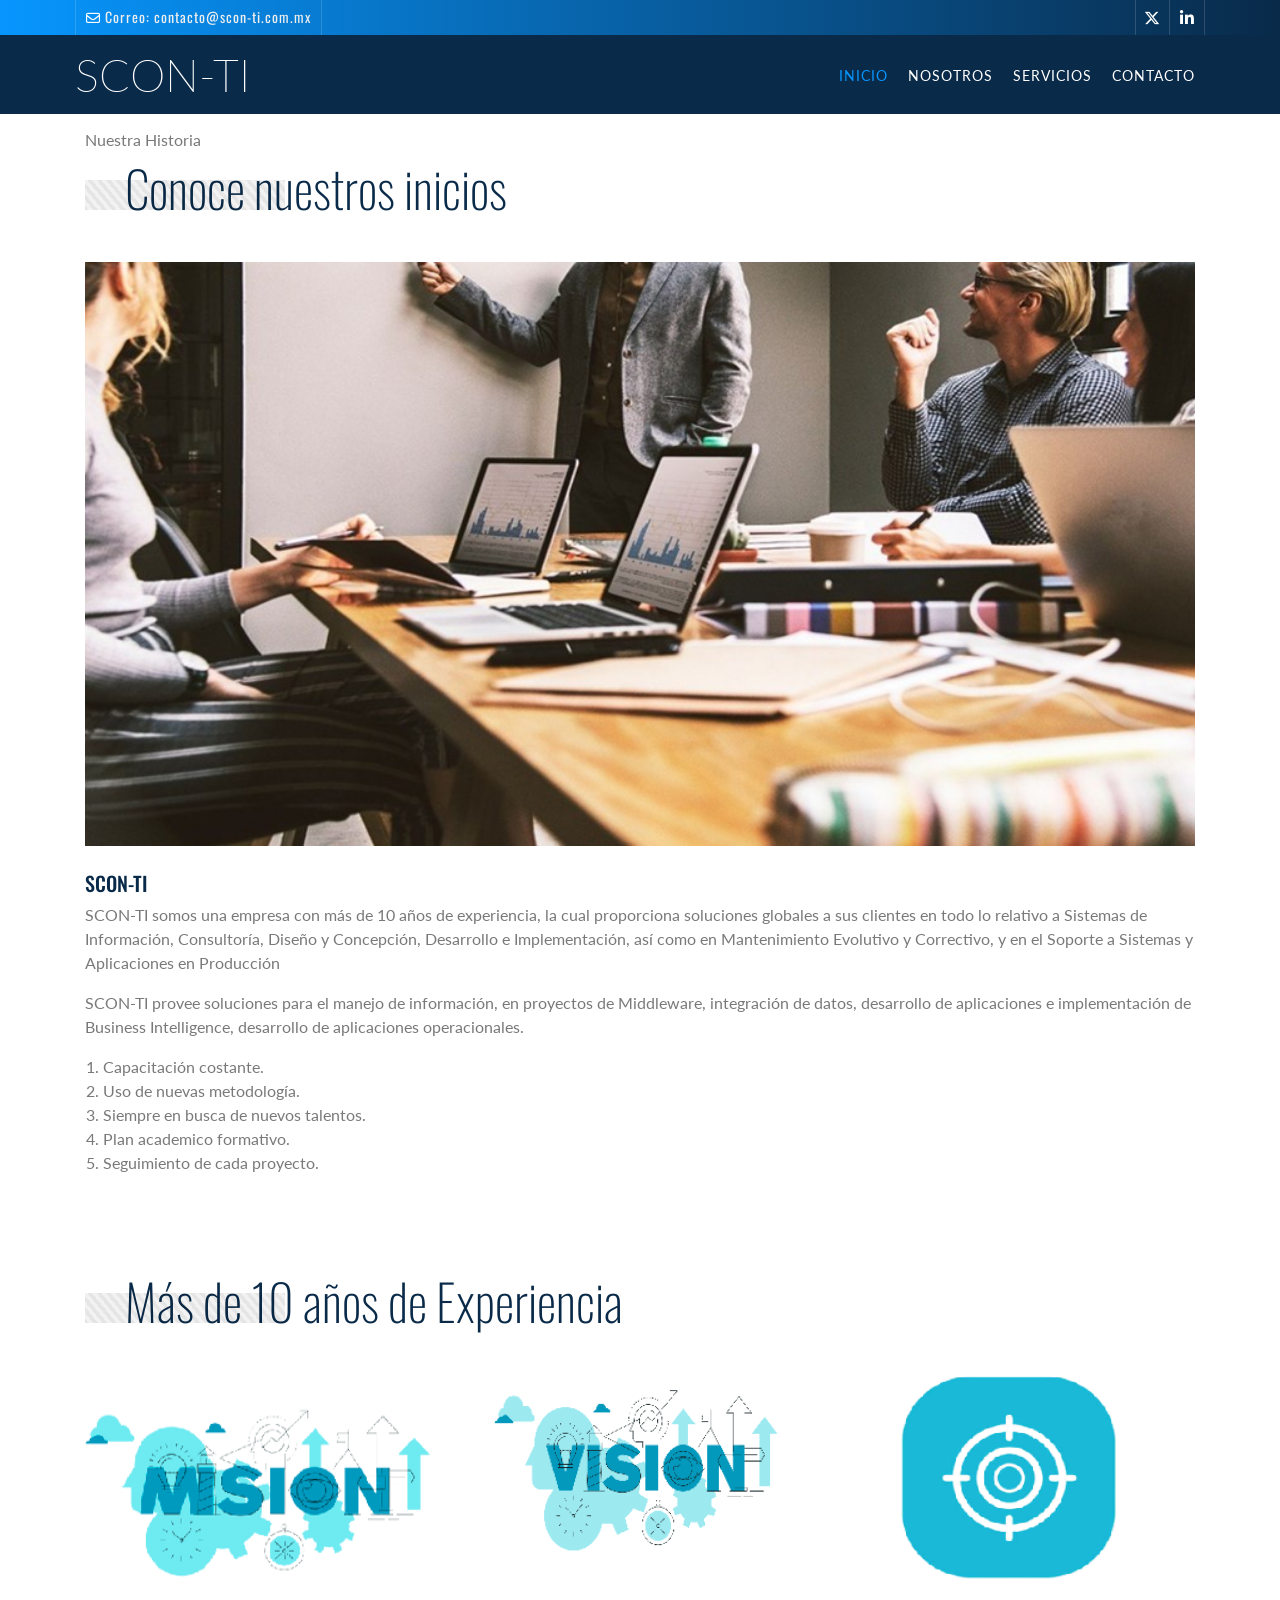
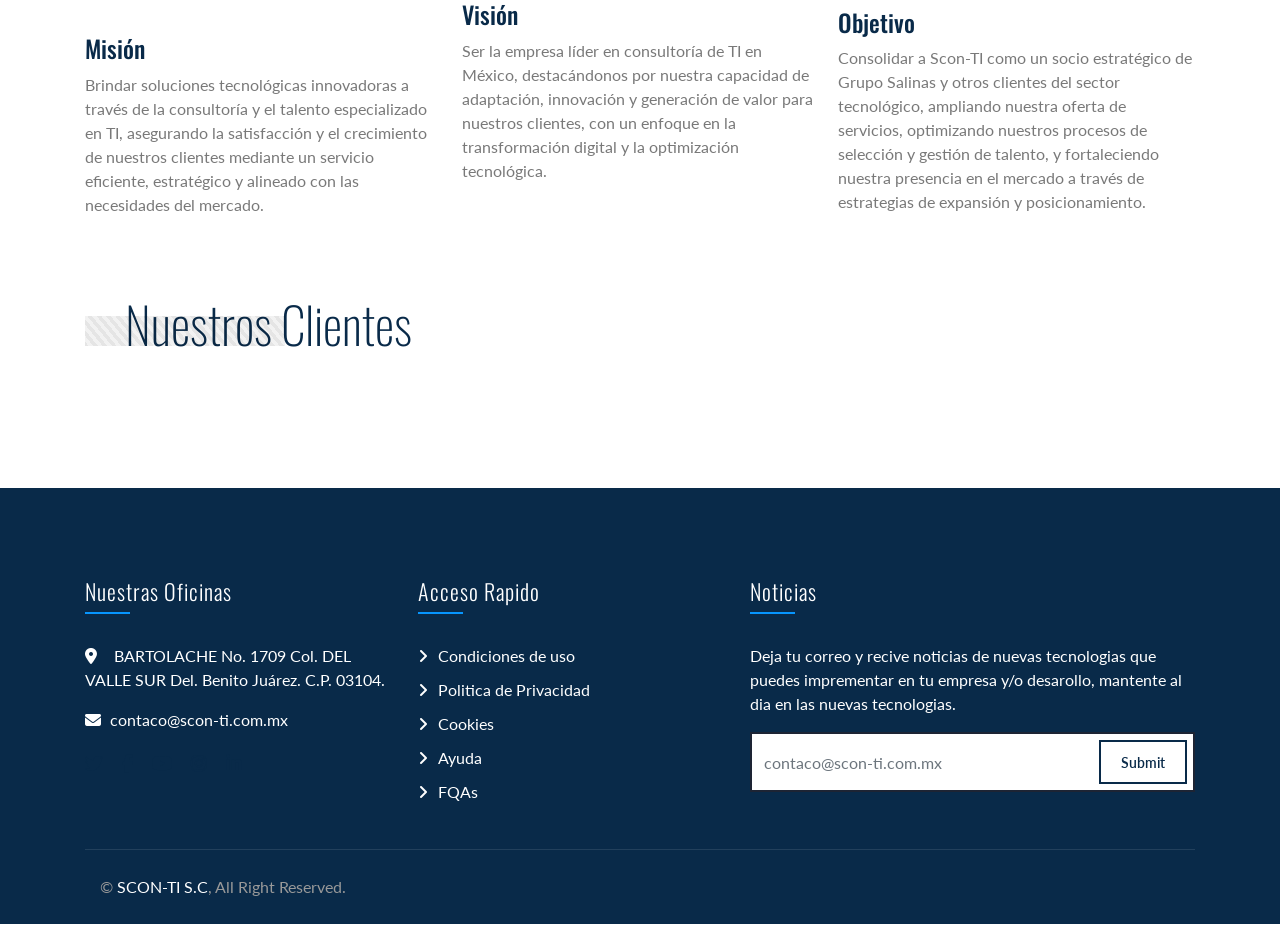
<file: about.html>
<!DOCTYPE html>
<html lang="en">
    <head>
        <meta charset="utf-8">
        <title>Scon-TI</title>
        <meta content="width=device-width, initial-scale=1.0" name="viewport">
        <meta content="Soluciones empresariales integrales" name="keywords">
        <meta content="Soluciones empresariales integrales" name="description">
        <!-- Favicon -->
        <link href="img/scon.ico" rel="icon">
        <!-- Google Font -->
        <link href="https://fonts.googleapis.com/css2?family=Lato&family=Oswald:wght@200;300;400&display=swap" rel="stylesheet">
        <!-- CSS Libraries -->
        <link href="https://stackpath.bootstrapcdn.com/bootstrap/4.4.1/css/bootstrap.min.css" rel="stylesheet">
        <link href="https://cdnjs.cloudflare.com/ajax/libs/font-awesome/5.10.0/css/all.min.css" rel="stylesheet">
        <link href="lib/animate/animate.min.css" rel="stylesheet">
        <link href="lib/owlcarousel/assets/owl.carousel.min.css" rel="stylesheet">
        <link href="https://cdnjs.cloudflare.com/ajax/libs/font-awesome/6.5.0/css/all.min.css" rel="stylesheet">
        <!-- Template Stylesheet -->
        <link href="css/style.css" rel="stylesheet">
        <link rel="stylesheet" href="https://cdn.jsdelivr.net/npm/bootstrap-icons@1.11.3/font/bootstrap-icons.css">
        </head>

    <body class="page">

        <!-- Top Bar -->
        <div class="top-bar d-none d-md-block">
            <div class="container-fluid">
                <div class="row">
                    <div class="col-md-8">
                        <div class="top-bar-left">
                            <div class="text">
                                <i class="far fa-envelope"></i>
                                <h2>Correo: contacto@scon-ti.com.mx</h2>
                            </div>
                        </div>
                    </div>
                    <div class="col-md-4">
                        <div class="top-bar-right">
                            <div class="social">
                                <a href="https://x.com/scon_ti" target="_blank"><i class="fab fa-x-twitter"></i></a>
                                <a href="https://www.linkedin.com/company/scon-ti-s-c-/" target="_blank"><i class="fab fa-linkedin-in"></i></a>
                            </div>
                        </div>
                    </div>
                </div>
            </div>
        </div>
        <!-- Top Bar End -->

        <!-- Navbar -->
        <div class="navbar navbar-expand-lg bg-dark navbar-dark wow fadeInDown" data-wow-delay="0.2s">
            <div class="container-fluid">
                <a href="index.html" class="navbar-brand">SCON-TI</a>
                <button type="button" class="navbar-toggler" data-toggle="collapse" data-target="#navbarCollapse">
                    <span class="navbar-toggler-icon"></span>
                </button>
                <div class="collapse navbar-collapse justify-content-between" id="navbarCollapse">
                    <div class="navbar-nav ml-auto">
                        <a href="index.html" class="nav-item nav-link active">INICIO</a>
                        <a href="about.html" class="nav-item nav-link">Nosotros</a>
                        <a href="service.html" class="nav-item nav-link">Servicios</a>
                        <a href="contact.html" class="nav-item nav-link">Contacto</a>
                    </div>
                </div>
            </div>
        </div>
        <!-- Navbar End -->

        <!-- Single Page Start -->
        <div class="single mt-5">
            <div class="container">
                <div class="section-header">
                    <p>Nuestra Historia </p>
                    <h2>Conoce nuestros inicios </h2>
                </div>
                <div class="row">
                    <div class="col-12">
                        <div class="about-img wow zoomIn" data-wow-delay=".4s">
                        <img src="img/single.jpg" alt="Image">
                        <h5>SCON-TI</h5>
                        <p>
                            SCON-TI somos una empresa con más de 10 años de experiencia, la cual proporciona soluciones globales a sus clientes en todo lo relativo a Sistemas de Información, Consultoría, Diseño y Concepción, Desarrollo e Implementación, así como en Mantenimiento Evolutivo y Correctivo, y en el Soporte a Sistemas y Aplicaciones en Producción </p>
                        <p>
                            SCON-TI provee soluciones para el manejo de información, en proyectos de Middleware, integración de datos, desarrollo de aplicaciones e implementación de Business Intelligence, desarrollo de aplicaciones operacionales.
                        </p>
                        <ol class="ol-group">
                            <li>Capacitación costante. </li>
                            <li>Uso de nuevas metodología.</li>
                            <li>Siempre en busca de nuevos talentos.</li>
                            <li>Plan academico formativo.</li>
                            <li>Seguimiento de cada proyecto.</li>
                        </ol>
                            <table class="table table-bordered">
                            </tbody>
                        </table>
                    </div>
                </div>
            </div>
        </div>
        <!-- Single Page End -->

        <!-- 10 Años de Experiencia Start -->
        <div class="single mt-1">
            <div class="container">
                <div class="section-header">
                    <h2>Más de 10 años de Experiencia</h2>
                </div>
                <!-- Textos con imágenes en horizontal -->
                <div class="horizontal-texts">
                    <div class="text-block">
                        <img src="img/mission-icon.png" alt="Misión" class="text-icon">
                        <h2>Misión</h2>
                        <p>Brindar soluciones tecnológicas innovadoras a través de la consultoría y el talento especializado en TI, asegurando la satisfacción y el crecimiento de nuestros clientes mediante un servicio eficiente, estratégico y alineado con las necesidades del mercado.</p>
                    </div>
                    <div class="text-block">
                        <img src="img/vision-icon.png" alt="Visión" class="text-icon">
                        <h2>Visión</h2>
                        <p>Ser la empresa líder en consultoría de TI en México, destacándonos por nuestra capacidad de adaptación, innovación y generación de valor para nuestros clientes, con un enfoque en la transformación digital y la optimización tecnológica.</p>
                    </div>
                    <div class="text-block">
                        <img src="img/objective-icon.png" alt="Objetivo" class="text-icon">
                        <h2>Objetivo</h2>
                        <p>Consolidar a Scon-TI como un socio estratégico de Grupo Salinas y otros clientes del sector tecnológico, ampliando nuestra oferta de servicios, optimizando nuestros procesos de selección y gestión de talento, y fortaleciendo nuestra presencia en el mercado a través de estrategias de expansión y posicionamiento.</p>
                    </div>
                </div>
            </div>
        </div>
        <!-- 10 Años de Experiencia Start -->

        <!-- SERVICIOS EMPRESAS  Start -->
        <div class="testimonial">
            <div class="container">
                <div class="section-header">
                    <h2>Nuestros Clientes</h2>
                </div>
                <div class="owl-carousel testimonials-carousel">
                    <div class="testimonial-item">
                        <img src="img/testimonial-1.jpg" alt="Image">
                        <p>
                            Sector financiero Mexicano </p>
                    </p>
                        <h2>Banca Mifel</h2>                      
                    </div>
                    <div class="testimonial-item">
                        <img src="img/testimonial-2.jpg" alt="Image">
                        <p>
                            Salud y Farmacéutica </p>
                        <h2>Grupo Farmacos Especializado </h2>              
                    </div>
                    <div class="testimonial-item">
                        <img src="img/testimonial-3.jpg" alt="Image">
                        <p>
                            Sectores Alimenticio y Médico</p>
                        <h2>SILODISA</h2>
                    </div>
                    <div class="testimonial-item">
                        <img src="img/testimonial-4.jpg" alt="Image">
                        <p>Sector Comercial de México</p>
                        </p>
                        <h2> LCTP 
                        </h2>
                        <h3>"Terminal Portuaria de Contenedores Lázaro Cardenas"</h3>
                    </div>
                    <div class="testimonial-item">
                        <img src="img/testimonial-6.jpg" alt="Image">
                        <p>Grupo Salinas </p>
                        </p>
                        <h2> AFORE
                        </h2>
                        <h3></h3>
                    </div>
                    <div class="testimonial-item">
                        <img src="img/testimonial-7.jpg" alt="Image">
                        <p> Telecomunicaciones </p>
                        </p>
                        <h2> RED UNO
                        </h2>
                    </div>
                </div>
            </div>
        </div>
        <!-- Testimonial End -->

        <!-- Footer Start -->
        <div class="footer">
            <div class="container">
                <div class="row">
                    <div class="col-lg-7">
                        <div class="row">
                            <div class="col-md-6">
                                <div class="footer-contact">
                                    <h2>Nuestras Oficinas</h2>
                                    <p><i class="fa fa-map-marker-alt"></i>
                                        BARTOLACHE No. 1709
                                        
                                        Col. DEL VALLE SUR Del. Benito Juárez.
                                        C.P. 03104.</p>                                   
                                    <p><i class="fa fa-envelope"></i>contaco@scon-ti.com.mx</p>
                                    <div class="footer-social">
                                        <a href=""><i class="fab fa-twitter"></i></a>
                                        <a href=""><i class="fab fa-facebook-f"></i></a>
                                        <a href=""><i class="fab fa-youtube"></i></a>
                                        <a href=""><i class="fab fa-instagram"></i></a>
                                        <a href=""><i class="fab fa-linkedin-in"></i></a>
                                    </div>
                                </div>
                            </div>
                            <div class="col-md-6">
                                <div class="footer-link">
                                    <h2>Acceso Rapido</h2>
                                    <a href="">Condiciones de uso</a>
                                    <a href="">Politica de Privacidad</a>
                                    <a href="">Cookies</a>
                                    <a href="">Ayuda</a>
                                    <a href="">FQAs</a>
                                </div>
                            </div>
                        </div>
                    </div>
                    <div class="col-lg-5">
                        <div class="footer-newsletter">
                            <h2>Noticias</h2>
                            <p>
                                Deja tu correo y recive noticias de nuevas tecnologias que puedes imprementar en tu empresa y/o desarollo, mantente al dia en las nuevas tecnologias.
                            </p>
                            <div class="form">
                                <input class="form-control" placeholder=contaco@scon-ti.com.mx >
                                <button class="btn">Submit</button>
                            </div>
                        </div>
                    </div>
                </div>
            </div>
            <div class="container copyright">
                <div class="row">
                    <div class="col-md-6">
                        <p>&copy; <a href="#">SCON-TI S.C</a>, All Right Reserved.</p>
                    </div>
                    <div class="col-md-6">
                        <!-- <p>Designed By <a href="https://htmlcodex.com">HTML Codex</a></p> -->
                    </div>
                </div>
            </div>
        </div>
        <!-- Footer End -->
        
        <a href="#" class="back-to-top"><i class="fa fa-chevron-up"></i></a>

        <!-- JavaScript Libraries -->
        <script src="https://code.jquery.com/jquery-3.4.1.min.js"></script>
        <script src="https://stackpath.bootstrapcdn.com/bootstrap/4.4.1/js/bootstrap.bundle.min.js"></script>
        <script src="lib/easing/easing.min.js"></script>
        <script src="lib/owlcarousel/owl.carousel.min.js"></script>
        <script src="lib/waypoints/waypoints.min.js"></script>
        <script src="lib/counterup/counterup.min.js"></script>
        
        <!-- Contact Javascript File -->
        <script src="mail/jqBootstrapValidation.min.js"></script>
        <script src="mail/contact.js"></script>

        <!-- Template Javascript -->
        <script src="https://cdnjs.cloudflare.com/ajax/libs/wow/1.1.2/wow.min.js"></script>
        <script src="js/main.js"></script>
    </body>
</html>
</file>
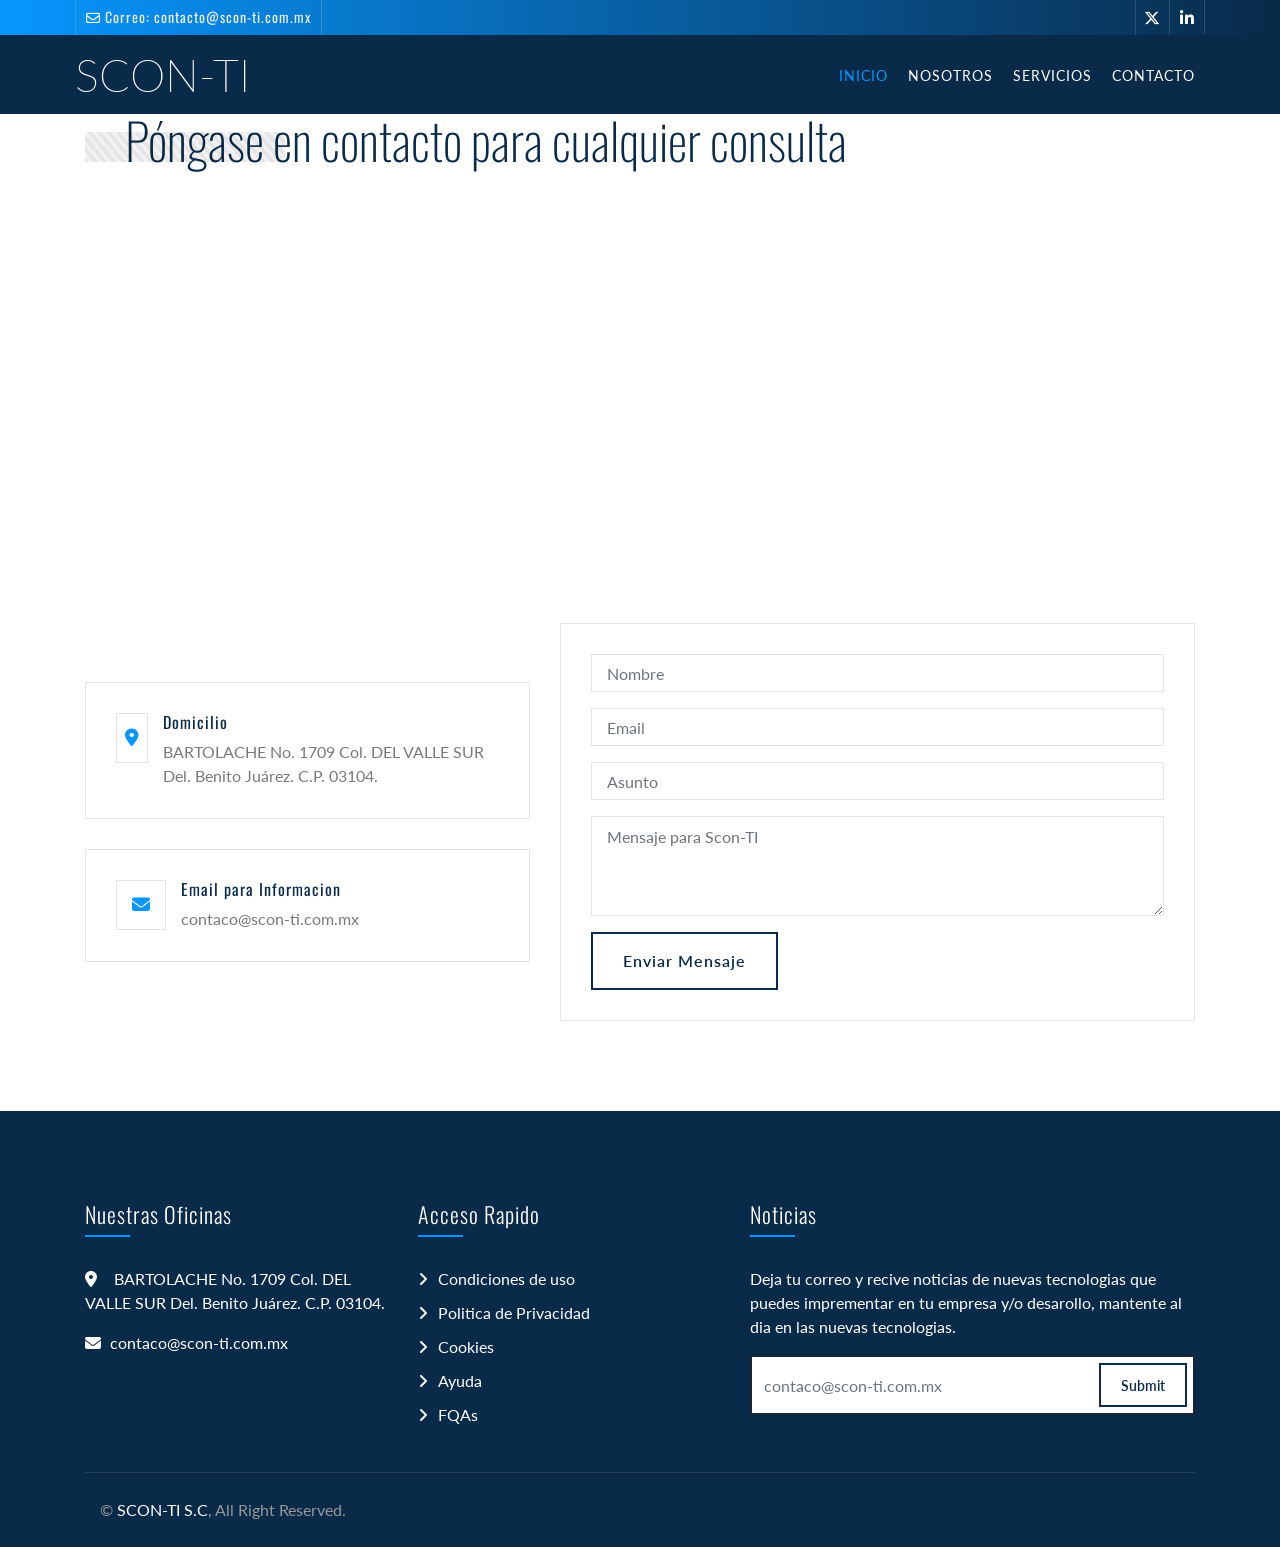
<file: contact.html>
<!DOCTYPE html>
<html lang="en">
    <head>
        <meta charset="utf-8">
        <title>Scon-TI</title>
        <meta content="width=device-width, initial-scale=1.0" name="viewport">
        <meta content="Soluciones empresariales integrales" name="keywords">
        <meta content="Soluciones empresariales integrales" name="description">
        <!-- Favicon -->
        <link href="img/scon.ico" rel="icon">
        <!-- Google Font -->
        <link href="https://fonts.googleapis.com/css2?family=Lato&family=Oswald:wght@200;300;400&display=swap" rel="stylesheet">
        <!-- CSS Libraries -->
        <link href="https://stackpath.bootstrapcdn.com/bootstrap/4.4.1/css/bootstrap.min.css" rel="stylesheet">
        <link href="https://cdnjs.cloudflare.com/ajax/libs/font-awesome/5.10.0/css/all.min.css" rel="stylesheet">
        <link href="lib/animate/animate.min.css" rel="stylesheet">
        <link href="lib/owlcarousel/assets/owl.carousel.min.css" rel="stylesheet">
        <link href="https://cdnjs.cloudflare.com/ajax/libs/font-awesome/6.5.0/css/all.min.css" rel="stylesheet">
        <!-- Template Stylesheet -->
        <link href="css/style.css" rel="stylesheet">
        <link rel="stylesheet" href="https://cdn.jsdelivr.net/npm/bootstrap-icons@1.11.3/font/bootstrap-icons.css">
        </head>

    <body class="page">

        <!-- Top Bar -->
        <div class="top-bar d-none d-md-block">
            <div class="container-fluid">
                <div class="row">
                    <div class="col-md-8">
                        <div class="top-bar-left">
                            <div class="text">
                                <i class="far fa-envelope"></i>
                                <h2>Correo: contacto@scon-ti.com.mx</h2>
                            </div>
                        </div>
                    </div>
                    <div class="col-md-4">
                        <div class="top-bar-right">
                            <div class="social">
                                <a href="https://x.com/scon_ti" target="_blank"><i class="fab fa-x-twitter"></i></a>
                                <a href="https://www.linkedin.com/company/scon-ti-s-c-/" target="_blank"><i class="fab fa-linkedin-in"></i></a>
                            </div>
                        </div>
                    </div>
                </div>
            </div>
        </div>
        <!-- Top Bar End -->

        <!-- Navbar -->
        <div class="navbar navbar-expand-lg bg-dark navbar-dark wow fadeInDown" data-wow-delay="0.2s">
            <div class="container-fluid">
                <a href="index.html" class="navbar-brand">SCON-TI</a>
                <button type="button" class="navbar-toggler" data-toggle="collapse" data-target="#navbarCollapse">
                    <span class="navbar-toggler-icon"></span>
                </button>
                <div class="collapse navbar-collapse justify-content-between" id="navbarCollapse">
                    <div class="navbar-nav ml-auto">
                        <a href="index.html" class="nav-item nav-link active">INICIO</a>
                        <a href="about.html" class="nav-item nav-link">Nosotros</a>
                        <a href="service.html" class="nav-item nav-link">Servicios</a>
                        <a href="contact.html" class="nav-item nav-link">Contacto</a>
                    </div>
                </div>
            </div>
        </div>
        <!-- Navbar End -->
        
        <!-- Contact Start -->
        <div class="contact">
            <div class="container">
                <div class="section-header">
                    <p>Ponte en Contacto</p>
                    <h2>Póngase en contacto para cualquier consulta</h2>
                </div>
                <div class="row mt-5">
                    <div class="col-12">
                        <!-- Google Maps Embed -->
                        <iframe 
                            src="https://www.google.com/maps/embed?pb=!1m18!1m12!1m3!1d3762.123456789012!2d-99.123456789!3d19.123456789!2m3!1f0!2f0!3f0!3m2!1i1024!2i768!4f13.1!3m3!1m2!1s0x85d1ff123456789%3A0x123456789abcdef!2sBARTOLACHE%201709%2C%20Col.%20DEL%20VALLE%20SUR%2C%20Del.%20Benito%20Ju%C3%A1rez%2C%20C.P.%2003104!5e0!3m2!1ses!2smx!4v1234567890123" 
                            width="100%" 
                            height="400" 
                            style="border:0;" 
                            allowfullscreen="" 
                            loading="lazy">
                        </iframe>
                    </div>
                </div>   
                <div class="row align-items-center">
                    <div class="col-md-5">
                        <div class="contact-info">
                            <div class="contact-icon">
                                <i class="fa fa-map-marker-alt"></i>
                            </div>
                            <div class="contact-text">
                                <h3>Domicilio
                                </h3>
                                <p>
                                    BARTOLACHE No. 1709                                    
                                    Col. DEL VALLE SUR Del. Benito Juárez.                                    
                                    C.P. 03104.</p>
                            </div>
                        </div>
                        <div class="contact-info">
                            <div class="contact-icon">
                                <i class="fa fa-envelope"></i>
                            </div>
                            <div class="contact-text">
                                <h3>Email para Informacion</h3>
                                <p>contaco@scon-ti.com.mx</p>
                            </div>
                        </div>
                    </div>
                    <div class="col-md-7">
                        <div class="contact-form">
                            <div id="success"></div>
                            <form name="sentMessage" id="contactForm" novalidate="novalidate">
                                <div class="control-group">
                                    <input type="text" class="form-control" id="name" placeholder="Nombre" required="required" data-validation-required-message="Ingresa tu Nombre" />
                                    <p class="help-block text-danger"></p>
                                </div>
                                <div class="control-group">
                                    <input type="email" class="form-control" id="email" placeholder="Email" required="required" data-validation-required-message="Ingresa tu email" />
                                    <p class="help-block text-danger"></p>
                                </div>
                                <div class="control-group">
                                    <input type="text" class="form-control" id="subject" placeholder="Asunto" required="Asunto" data-validation-required-message="Ingresa el asunto" />
                                    <p class="help-block text-danger"></p>
                                </div>
                                <div class="control-group">
                                    <textarea class="form-control" id="message" placeholder="Mensaje para Scon-TI" required="Mensaje" data-validation-required-message="Ingrese su mensaje"></textarea>
                                    <p class="help-block text-danger"></p>
                                </div>
                                <div>
                                    <button class="btn" type="submit" id="sendMessageButton">Enviar Mensaje</button>
                                </div>
                            </form>
                        </div>
                    </div>
                </div>
            </div>
        </div>
        <!-- Contact End -->

        <!-- Footer Start -->
        <div class="footer">
            <div class="container">
                <div class="row">
                    <div class="col-lg-7">
                        <div class="row">
                            <div class="col-md-6">
                                <div class="footer-contact">
                                    <h2>Nuestras Oficinas</h2>
                                    <p><i class="fa fa-map-marker-alt"></i>
                                        BARTOLACHE No. 1709
                                        
                                        Col. DEL VALLE SUR Del. Benito Juárez.
                                        C.P. 03104.</p>                                   
                                    <p><i class="fa fa-envelope"></i>contaco@scon-ti.com.mx</p>
                                    <div class="footer-social">
                                        <a href=""><i class="fab fa-twitter"></i></a>
                                        <a href=""><i class="fab fa-facebook-f"></i></a>
                                        <a href=""><i class="fab fa-youtube"></i></a>
                                        <a href=""><i class="fab fa-instagram"></i></a>
                                        <a href=""><i class="fab fa-linkedin-in"></i></a>
                                    </div>
                                </div>
                            </div>
                            <div class="col-md-6">
                                <div class="footer-link">
                                    <h2>Acceso Rapido</h2>
                                    <a href="">Condiciones de uso</a>
                                    <a href="">Politica de Privacidad</a>
                                    <a href="">Cookies</a>
                                    <a href="">Ayuda</a>
                                    <a href="">FQAs</a>
                                </div>
                            </div>
                        </div>
                    </div>
                    <div class="col-lg-5">
                        <div class="footer-newsletter">
                            <h2>Noticias</h2>
                            <p>
                                Deja tu correo y recive noticias de nuevas tecnologias que puedes imprementar en tu empresa y/o desarollo, mantente al dia en las nuevas tecnologias.
                            </p>
                            <div class="form">
                                <input class="form-control" placeholder=contaco@scon-ti.com.mx >
                                <button class="btn">Submit</button>
                            </div>
                        </div>
                    </div>
                </div>
            </div>
            <div class="container copyright">
                <div class="row">
                    <div class="col-md-6">
                        <p>&copy; <a href="#">SCON-TI S.C</a>, All Right Reserved.</p>
                    </div>
                    <div class="col-md-6">
                        <!-- <p>Designed By <a href="https://htmlcodex.com">HTML Codex</a></p> -->
                    </div>
                </div>
            </div>
        </div>
        <!-- Footer End -->

        <a href="#" class="back-to-top"><i class="fa fa-chevron-up"></i></a>

        <!-- JavaScript Libraries -->
        <script src="https://code.jquery.com/jquery-3.4.1.min.js"></script>
        <script src="https://stackpath.bootstrapcdn.com/bootstrap/4.4.1/js/bootstrap.bundle.min.js"></script>
        <script src="lib/easing/easing.min.js"></script>
        <script src="lib/owlcarousel/owl.carousel.min.js"></script>
        <script src="lib/waypoints/waypoints.min.js"></script>
        <script src="lib/counterup/counterup.min.js"></script>
        
        <!-- Contact Javascript File -->
        <script src="mail/jqBootstrapValidation.min.js"></script>
        <script src="mail/contact.js"></script>

        <!-- Template Javascript -->
        <script src="https://cdnjs.cloudflare.com/ajax/libs/wow/1.1.2/wow.min.js"></script>
        <script src="js/main.js"></script>
    </body>
</html>
</file>
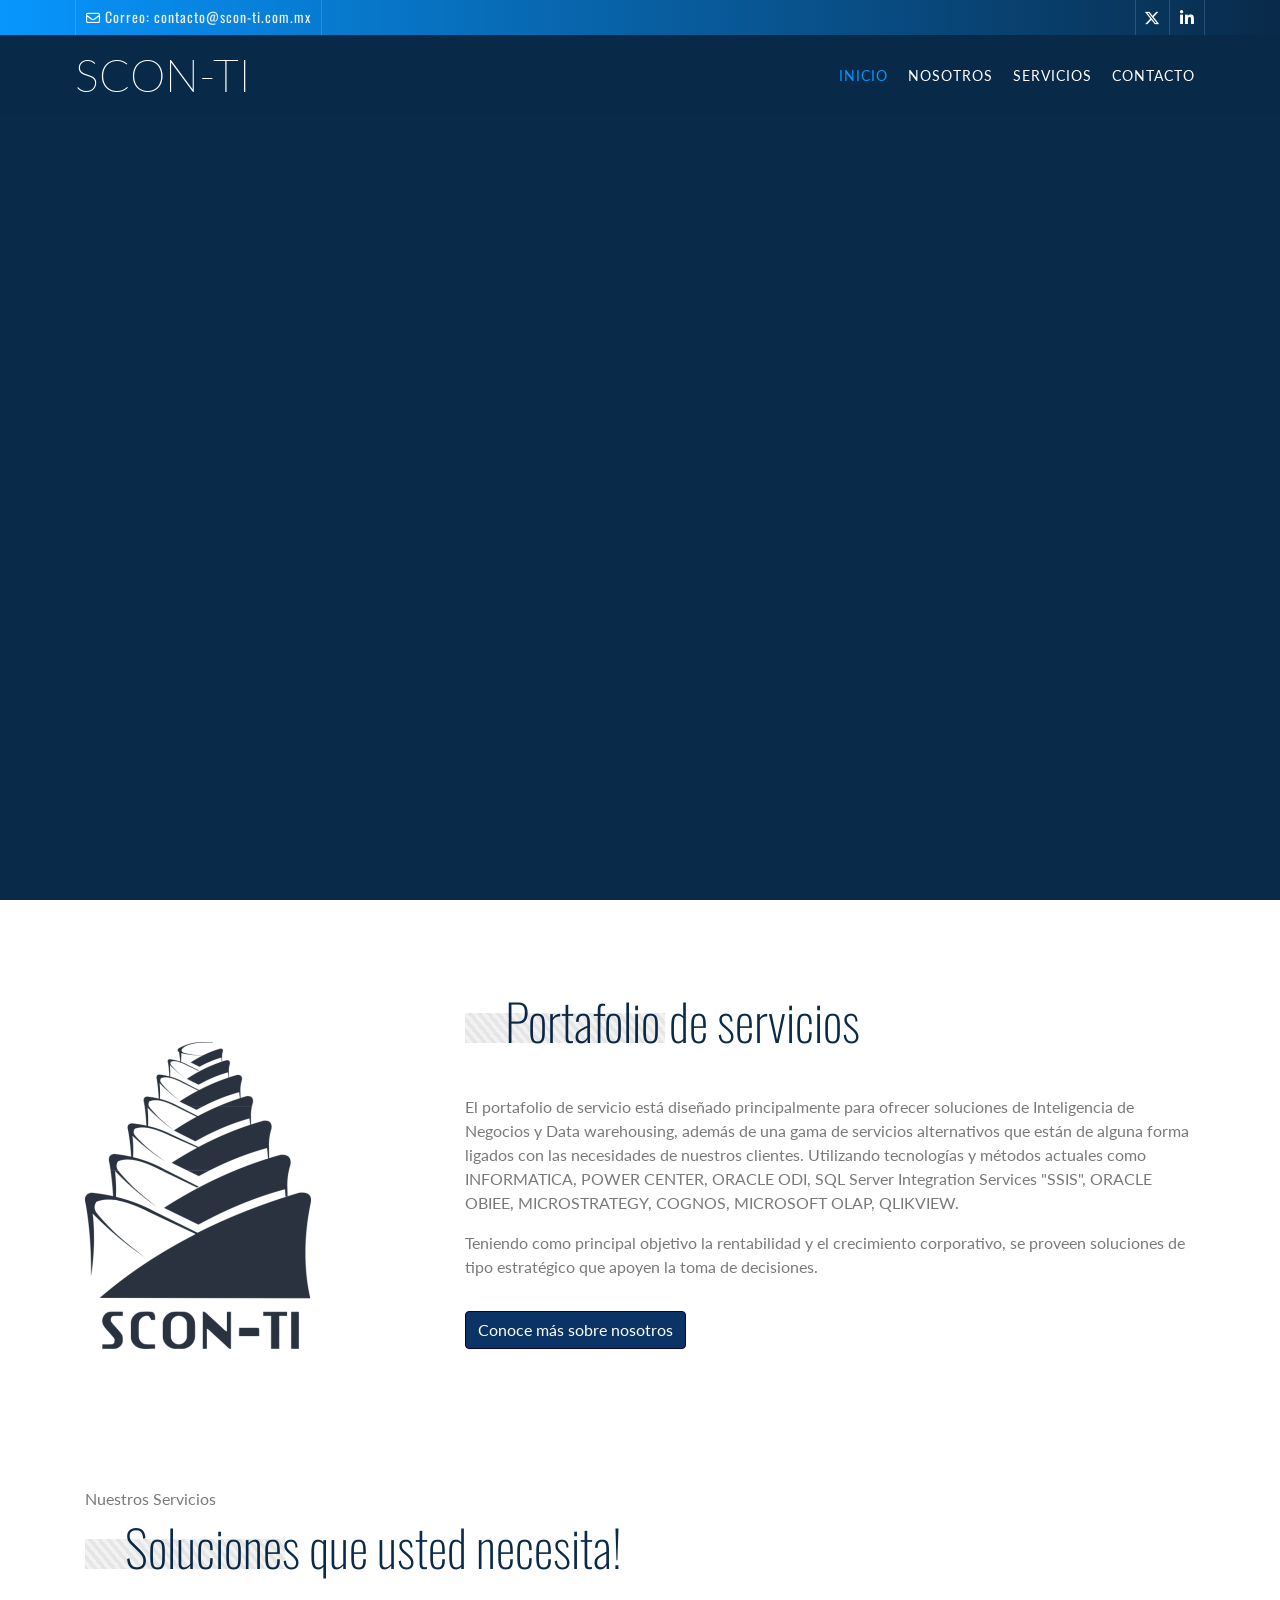
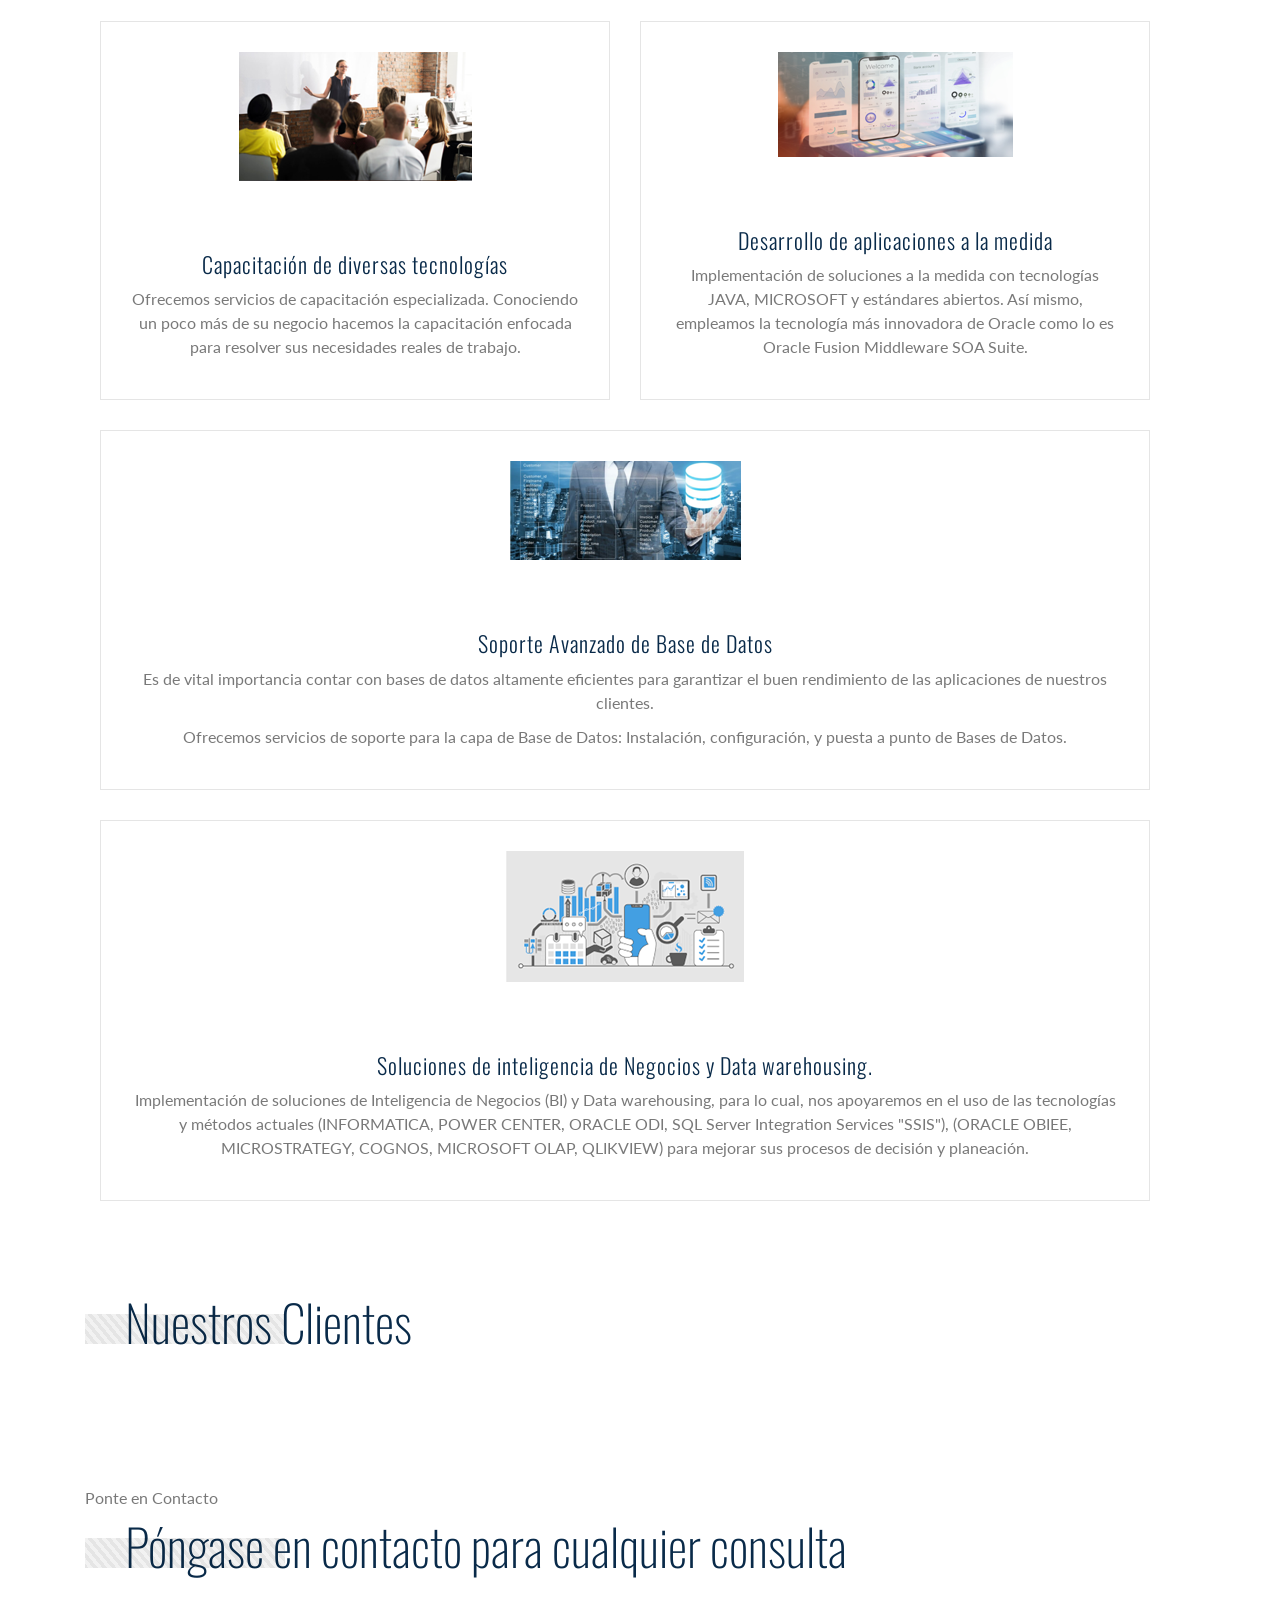
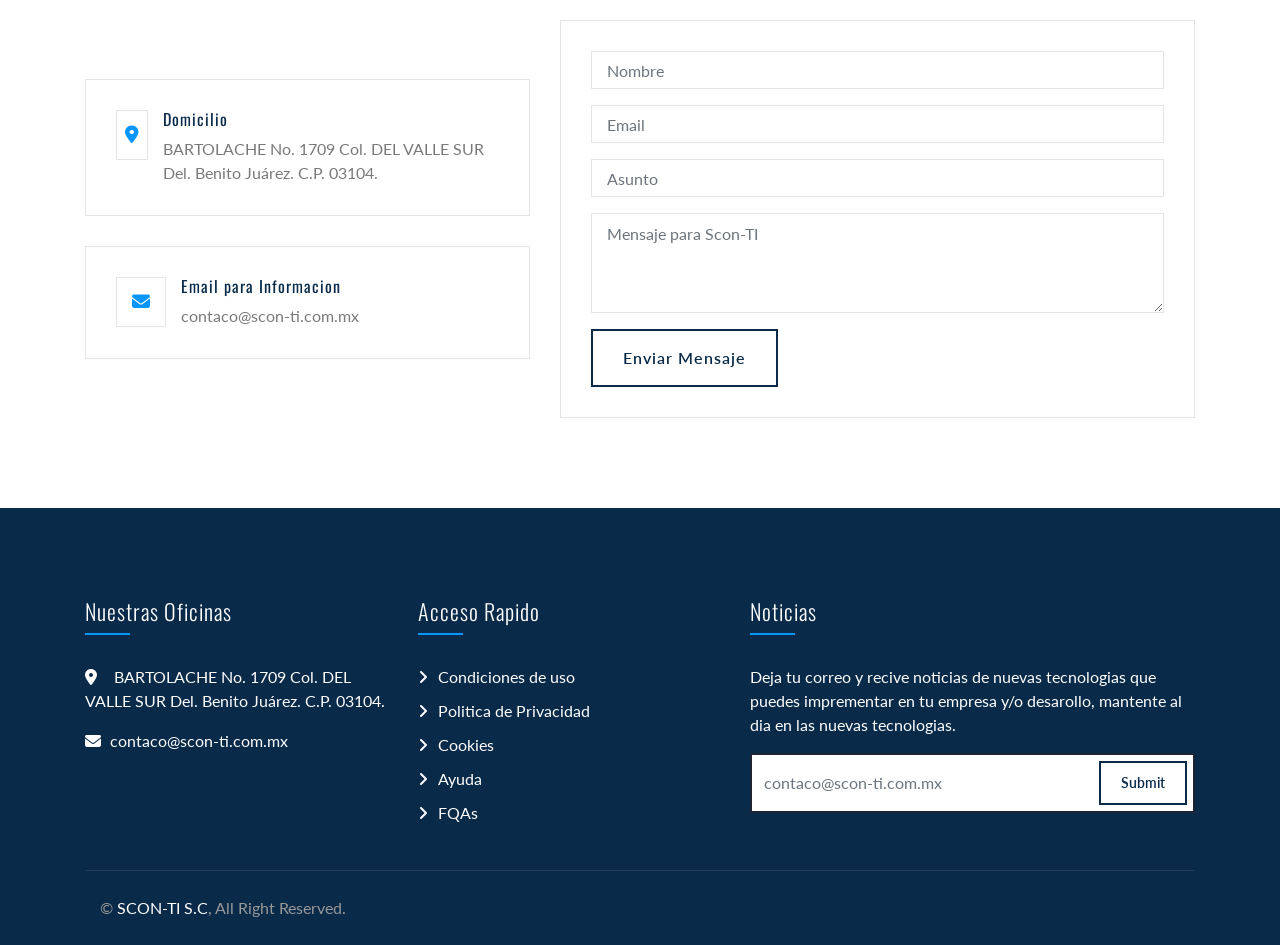
<file: index2.html>
<!DOCTYPE html>
<html lang="es">
    <head>
        <meta charset="utf-8">
        <title>Scon-TI</title>
        <meta content="width=device-width, initial-scale=1.0" name="viewport">
        <meta content="Soluciones empresariales integrales" name="keywords">
        <meta content="Soluciones empresariales integrales" name="description">
        <!-- Favicon -->
        <link href="img/scon.ico" rel="icon">
        <!-- Google Font -->
        <link href="https://fonts.googleapis.com/css2?family=Lato&family=Oswald:wght@200;300;400&display=swap" rel="stylesheet">
        <!-- CSS Libraries -->
        <link href="https://stackpath.bootstrapcdn.com/bootstrap/4.4.1/css/bootstrap.min.css" rel="stylesheet">
        <link href="https://cdnjs.cloudflare.com/ajax/libs/font-awesome/5.10.0/css/all.min.css" rel="stylesheet">
        <link href="lib/animate/animate.min.css" rel="stylesheet">
        <link href="lib/owlcarousel/assets/owl.carousel.min.css" rel="stylesheet">
        <link href="https://cdnjs.cloudflare.com/ajax/libs/font-awesome/6.5.0/css/all.min.css" rel="stylesheet">
        <!-- Template Stylesheet -->
        <link href="css/style.css" rel="stylesheet">
        <link rel="stylesheet" href="https://cdn.jsdelivr.net/npm/bootstrap-icons@1.11.3/font/bootstrap-icons.css">
        </head>

    <body>
        <!-- Top Bar -->
        <div class="top-bar d-none d-md-block">
            <div class="container-fluid">
                <div class="row">
                    <div class="col-md-8">
                        <div class="top-bar-left">
                            <div class="text">
                                <i class="far fa-envelope"></i>
                                <h2>Correo: contacto@scon-ti.com.mx</h2>
                            </div>
                        </div>
                    </div>
                    <div class="col-md-4">
                        <div class="top-bar-right">
                            <div class="social">
                                <a href="https://x.com/scon_ti" target="_blank"><i class="fab fa-x-twitter"></i></a>
                                <a href="https://www.linkedin.com/company/scon-ti-s-c-/" target="_blank"><i class="fab fa-linkedin-in"></i></a>
                            </div>
                        </div>
                    </div>
                </div>
            </div>
        </div>

        <!-- Top Bar End -->

        <!-- Navbar -->
        <div class="navbar navbar-expand-lg bg-dark navbar-dark wow fadeInDown" data-wow-delay="0.2s">
            <div class="container-fluid">
                <a href="index.html" class="navbar-brand">SCON-TI</a>
                <button type="button" class="navbar-toggler" data-toggle="collapse" data-target="#navbarCollapse">
                    <span class="navbar-toggler-icon"></span>
                </button>
                <div class="collapse navbar-collapse justify-content-between" id="navbarCollapse">
                    <div class="navbar-nav ml-auto">
                        <a href="index.html" class="nav-item nav-link active">INICIO</a>
                        <a href="about.html" class="nav-item nav-link">Nosotros</a>
                        <a href="service.html" class="nav-item nav-link">Servicios</a>
                        <a href="contact.html" class="nav-item nav-link">Contacto</a>
                    </div>
                </div>
            </div>
        </div>
        <!-- Navbar End -->

        <!-- Carousel -->
        <div class="carousel wow fadeIn" data-wow-delay="0.4s">
            <div class="container-fluid">
                <div class="owl-carousel">
                    <div class="carousel-item">
                        <div class="carousel-img">
                            <img src="img/carousel-3.jpg" alt="Image">
                        </div>
                        <div class="carousel-text wow fadeInUp" data-wow-delay="0.6s">
                            <h1>Soluciones Efectivas</h1>
                            <p>El diagnóstico necesario para las soluciones de sus proyectos.</p>
                        </div>
                    </div>
                    <div class="carousel-item">
                        <div class="carousel-img">
                            <img src="img/carousel-1.jpg" alt="Image">
                        </div>
                        <div class="carousel-text wow fadeInUp" data-wow-delay="0.6s">
                            <h1>Estudio de Negocio</h1>
                            <p>Damos soluciones reales a sus problemas reales de desarrollo.</p>
                        </div>
                    </div>
                </div>
            </div>
        </div>
        <!-- Carousel End -->

        <!-- SERVICIOS Start -->
        <div class="feature wow fadeInUp" data-wow-delay="0.8s">
            <div class="container">
                <div class="row align-items-end">
                    <div class="col-md-4">
                        <div class="about-img wow zoomIn" data-wow-delay="1s">
                            <img src="img/logo_scon-ti_vector.png" alt="Image">
                        </div>
                    </div>
                    <div class="col-md-8">
                        <div class="section-header wow fadeInLeft" data-wow-delay="1.2s">
                        <h2>Portafolio de servicios</h2>
                        </div>
                        <p> El portafolio de servicio está diseñado principalmente para ofrecer soluciones de Inteligencia de Negocios y Data warehousing, además de una gama de servicios alternativos que están de alguna forma ligados con las necesidades de nuestros clientes. Utilizando tecnologías y métodos actuales como INFORMATICA, POWER CENTER, ORACLE ODI, SQL Server Integration Services "SSIS", ORACLE OBIEE, MICROSTRATEGY, COGNOS, MICROSOFT OLAP, QLIKVIEW.  </p>
                        <p> Teniendo como principal objetivo la rentabilidad y el crecimiento corporativo, se proveen soluciones de tipo estratégico que apoyen la toma de decisiones. </p>                   
                        <a href="about.html" class="btn btn-primary mt-3 wow fadeInUp" data-wow-delay=".8s">Conoce más sobre nosotros</a>
                    </div>
                        </div>
                    </div>
                </div>
            </div>
        </div>
        <!-- Feature End -->

        <!-- Service Start -->
        <div class="service mt-5">
            <div class="container">
                <div class="section-header">
                    <p>Nuestros Servicios </p>
                    <h2>Soluciones que usted necesita!</h2>
                </div>
                <div class="container row">
                    <div class="col-lg-6 col-md-6">
                        <div class="service-item">
                            <img src="img/icon-1.png" alt="Icon">
                            <h3>Capacitación de diversas tecnologías</h3>
                            <p>
                            Ofrecemos servicios de capacitación especializada. Conociendo un poco más de su negocio hacemos la capacitación enfocada para resolver sus necesidades reales de trabajo.
                            </p>
                        </div>
                    </div>
                    <div class="col-lg-6 col-md-6">
                        <div class="service-item">
                            <img src="img/icon-2.png" alt="Icon">
                            <h3>Desarrollo de aplicaciones a la medida</h3>
                            <p>
                                Implementación de soluciones a la medida con tecnologías JAVA, MICROSOFT y estándares abiertos. Así mismo, empleamos la tecnología más innovadora de Oracle como lo es Oracle Fusion Middleware SOA Suite.
                            </p>               
                        </div>
                    </div>
                    <div class="col-lg-12 col-md-6">
                        <div class="service-item">
                            <img src="img/icon-4.png" alt="Icon">
                            <h3>Soporte Avanzado de Base de Datos</h3>
                            <p>
                                Es de vital importancia contar con bases de datos altamente eficientes para garantizar el buen rendimiento de las aplicaciones de nuestros clientes.
                            </p>
                                <p> Ofrecemos servicios de soporte para la capa de Base de Datos: Instalación, configuración, y puesta a punto de Bases de Datos.                            </p>                      
                        </div>
                    </div>
                    <div class="col-lg-12 col-md-7">
                        <div class="service-item">
                            <img src="img/icon-5.png" alt="Icon">
                            <h3>Soluciones de inteligencia de Negocios y Data warehousing.</h3>
                            <p>
                                Implementación de soluciones de Inteligencia de Negocios (BI) y Data warehousing, para lo cual, nos apoyaremos en el uso de las tecnologías y métodos actuales (INFORMATICA, POWER CENTER, ORACLE ODI, SQL Server Integration Services "SSIS"), (ORACLE OBIEE, MICROSTRATEGY, COGNOS, MICROSOFT OLAP, QLIKVIEW) para mejorar sus procesos de decisión y planeación.
                            </p>
                        </div>
                    </div>
                </div>
            </div>
        </div>
        <!-- Service End -->

        <!-- SERVICIOS EMPRESAS  Start -->
        <div class="testimonial">
            <div class="container">
                <div class="section-header">
                    <h2>Nuestros Clientes</h2>
                </div>
                <div class="owl-carousel testimonials-carousel">
                    <div class="testimonial-item">
                        <img src="img/testimonial-1.jpg" alt="Image">
                        <p>
                            Sector financiero Mexicano </p>
                    </p>
                        <h2>Banca Mifel</h2>                      
                    </div>
                    <div class="testimonial-item">
                        <img src="img/testimonial-2.jpg" alt="Image">
                        <p>
                            Salud y Farmacéutica </p>
                        <h2>Grupo Farmacos Especializado </h2>              
                    </div>
                    <div class="testimonial-item">
                        <img src="img/testimonial-3.jpg" alt="Image">
                        <p>
                            Sectores Alimenticio y Médico</p>
                        <h2>SILODISA</h2>
                    </div>
                    <div class="testimonial-item">
                        <img src="img/testimonial-4.jpg" alt="Image">
                        <p>Sector Comercial de México</p>
                        </p>
                        <h2> LCTP 
                        </h2>
                        <h3>"Terminal Portuaria de Contenedores Lázaro Cardenas"</h3>
                    </div>
                    <div class="testimonial-item">
                        <img src="img/testimonial-6.jpg" alt="Image">
                        <p>Grupo Salinas </p>
                        </p>
                        <h2> AFORE
                        </h2>
                        <h3></h3>
                    </div>
                    <div class="testimonial-item">
                        <img src="img/testimonial-7.jpg" alt="Image">
                        <p> Telecomunicaciones </p>
                        </p>
                        <h2> RED UNO
                        </h2>
                    </div>
                </div>
            </div>
        </div>
        <!-- Testimonial End -->

        <!-- Contact Start -->
        <div class="contact">
            <div class="container">
                <div class="section-header">
                    <p>Ponte en Contacto</p>
                    <h2>Póngase en contacto para cualquier consulta</h2>
                </div>
                <div class="row align-items-center">
                    <div class="col-md-5">
                        <div class="contact-info">
                            <div class="contact-icon">
                                <i class="fa fa-map-marker-alt"></i>
                            </div>
                            <div class="contact-text">
                                <h3>Domicilio
                                </h3>
                                <p>
                                    BARTOLACHE No. 1709                                    
                                    Col. DEL VALLE SUR Del. Benito Juárez.                                    
                                    C.P. 03104.</p>
                            </div>
                        </div>
                        <div class="contact-info">
                            <div class="contact-icon">
                                <i class="fa fa-envelope"></i>
                            </div>
                            <div class="contact-text">
                                <h3>Email para Informacion</h3>
                                <p>contaco@scon-ti.com.mx</p>
                            </div>
                        </div>
                    </div>
                    <div class="col-md-7">
                        <div class="contact-form">
                            <div id="success"></div>
                            <form name="sentMessage" id="contactForm" novalidate="novalidate">
                                <div class="control-group">
                                    <input type="text" class="form-control" id="name" placeholder="Nombre" required="required" data-validation-required-message="Ingresa tu Nombre" />
                                    <p class="help-block text-danger"></p>
                                </div>
                                <div class="control-group">
                                    <input type="email" class="form-control" id="email" placeholder="Email" required="required" data-validation-required-message="Ingresa tu email" />
                                    <p class="help-block text-danger"></p>
                                </div>
                                <div class="control-group">
                                    <input type="text" class="form-control" id="subject" placeholder="Asunto" required="Asunto" data-validation-required-message="Ingresa el asunto" />
                                    <p class="help-block text-danger"></p>
                                </div>
                                <div class="control-group">
                                    <textarea class="form-control" id="message" placeholder="Mensaje para Scon-TI" required="Mensaje" data-validation-required-message="Ingrese su mensaje"></textarea>
                                    <p class="help-block text-danger"></p>
                                </div>
                                <div>
                                    <button class="btn" type="submit" id="sendMessageButton">Enviar Mensaje</button>
                                </div>
                            </form>
                        </div>
                    </div>
                </div>
            </div>
        </div>
        <!-- Contact End -->

        <!-- Footer Start -->
        <div class="footer">
            <div class="container">
                <div class="row">
                    <div class="col-lg-7">
                        <div class="row">
                            <div class="col-md-6">
                                <div class="footer-contact">
                                    <h2>Nuestras Oficinas</h2>
                                    <p><i class="fa fa-map-marker-alt"></i>
                                        BARTOLACHE No. 1709
                                        
                                        Col. DEL VALLE SUR Del. Benito Juárez.
                                        C.P. 03104.</p>                                   
                                    <p><i class="fa fa-envelope"></i>contaco@scon-ti.com.mx</p>
                                    <div class="footer-social">
                                        <a href=""><i class="fab fa-twitter"></i></a>
                                        <a href=""><i class="fab fa-facebook-f"></i></a>
                                        <a href=""><i class="fab fa-youtube"></i></a>
                                        <a href=""><i class="fab fa-instagram"></i></a>
                                        <a href=""><i class="fab fa-linkedin-in"></i></a>
                                    </div>
                                </div>
                            </div>
                            <div class="col-md-6">
                                <div class="footer-link">
                                    <h2>Acceso Rapido</h2>
                                    <a href="">Condiciones de uso</a>
                                    <a href="">Politica de Privacidad</a>
                                    <a href="">Cookies</a>
                                    <a href="">Ayuda</a>
                                    <a href="">FQAs</a>
                                </div>
                            </div>
                        </div>
                    </div>
                    <div class="col-lg-5">
                        <div class="footer-newsletter">
                            <h2>Noticias</h2>
                            <p>
                                Deja tu correo y recive noticias de nuevas tecnologias que puedes imprementar en tu empresa y/o desarollo, mantente al dia en las nuevas tecnologias.
                            </p>
                            <div class="form">
                                <input class="form-control" placeholder=contaco@scon-ti.com.mx >
                                <button class="btn">Submit</button>
                            </div>
                        </div>
                    </div>
                </div>
            </div>
            <div class="container copyright">
                <div class="row">
                    <div class="col-md-6">
                        <p>&copy; <a href="#">SCON-TI S.C</a>, All Right Reserved.</p>
                    </div>
                    <div class="col-md-6">
                        <!-- <p>Designed By <a href="https://htmlcodex.com">HTML Codex</a></p> -->
                    </div>
                </div>
            </div>
        </div>
        <!-- Footer End -->

        <!-- Back to Top -->
        <a href="#" class="back-to-top"><i class="fa fa-chevron-up"></i></a>

        <!-- JavaScript Libraries -->
        <script src="https://code.jquery.com/jquery-3.6.4.min.js"></script>
        <script src="https://stackpath.bootstrapcdn.com/bootstrap/4.4.1/js/bootstrap.bundle.min.js"></script>
        <script src="lib/owlcarousel/owl.carousel.min.js"></script>

        <!-- Template Javascript -->
        <script src="https://cdnjs.cloudflare.com/ajax/libs/wow/1.1.2/wow.min.js"></script>
        <script src="js/main.js"></script>
    </body>
</html>
</file>
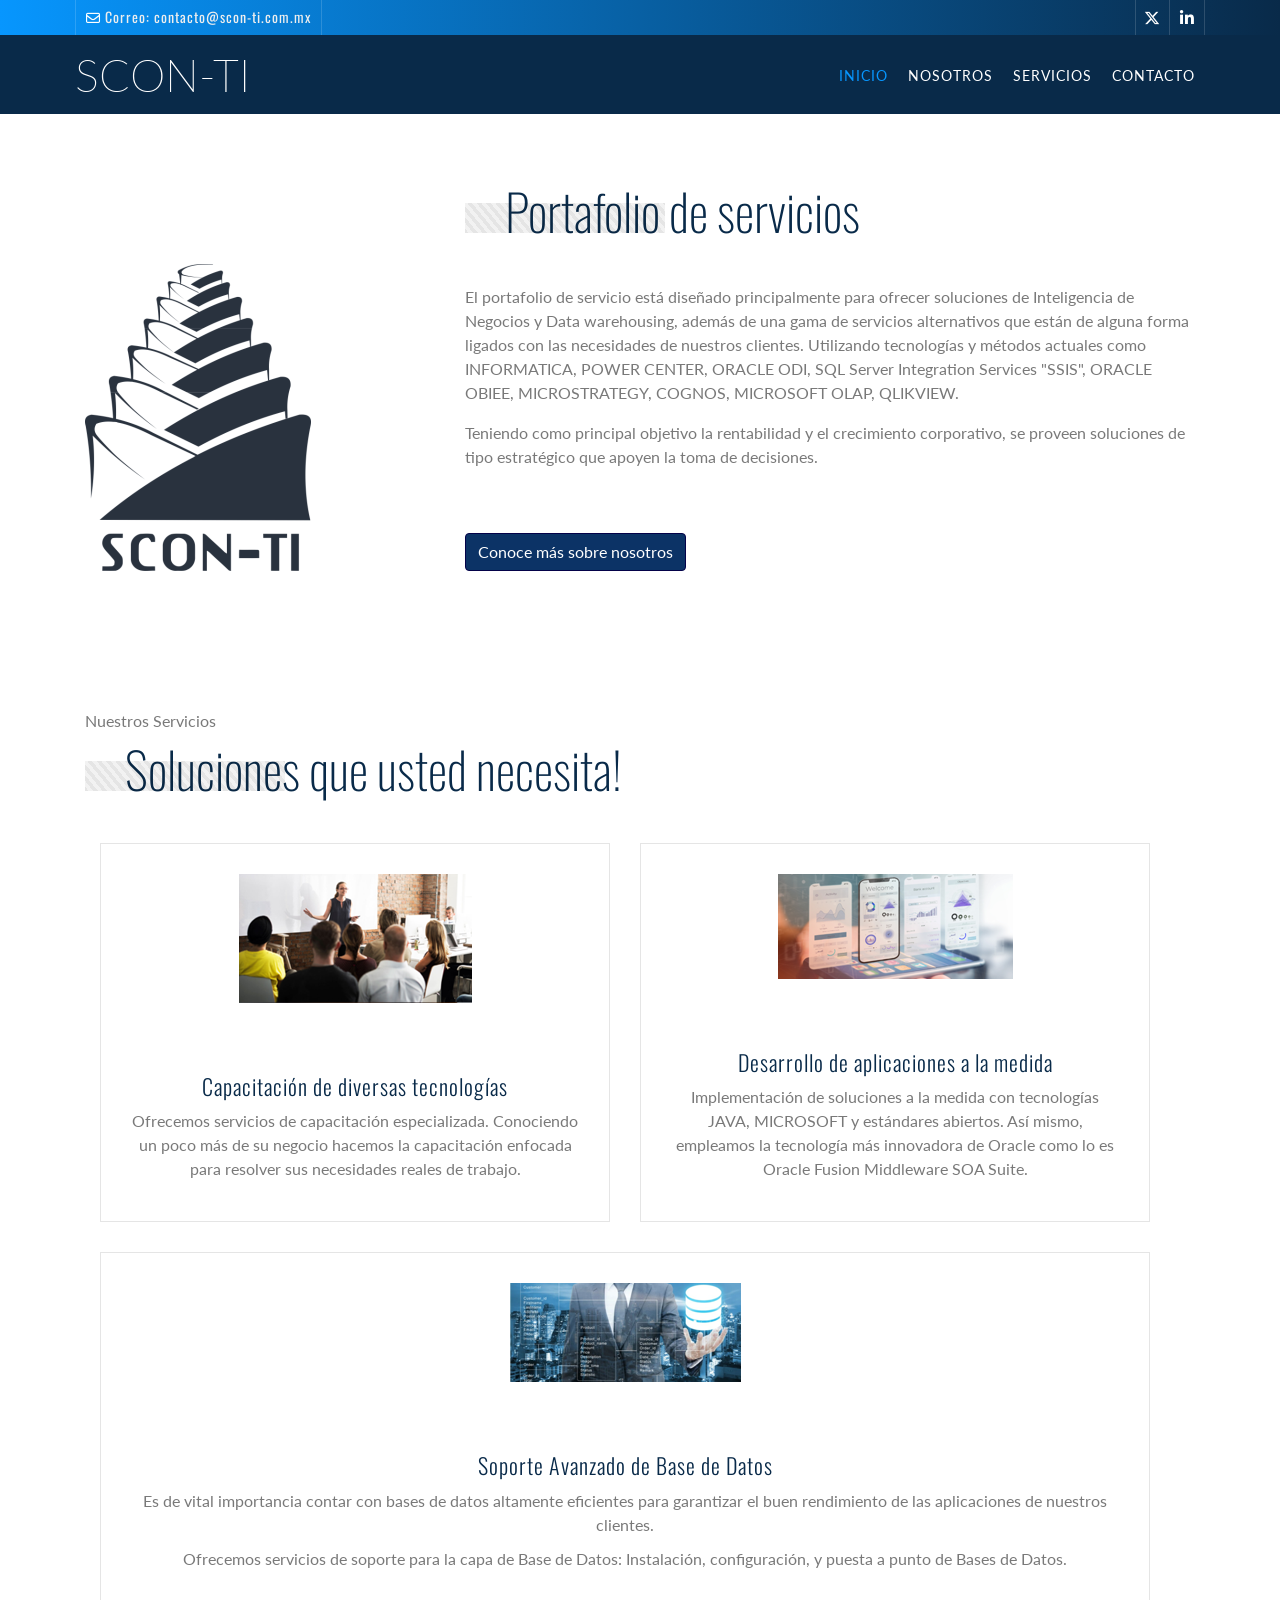
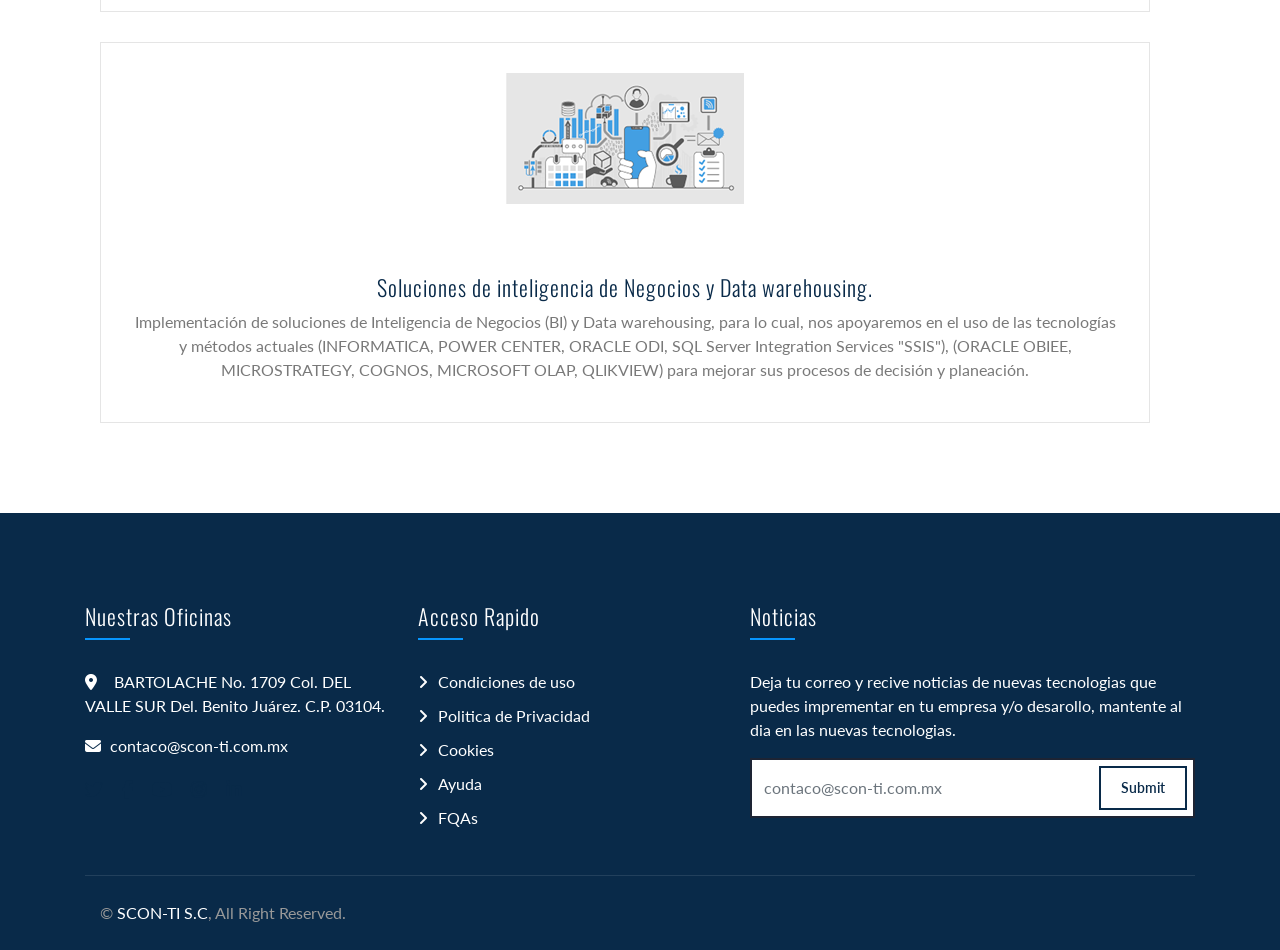
<file: service.html>
<!DOCTYPE html>
<html lang="en">
    <head>
        <meta charset="utf-8">
        <title>Scon-TI</title>
        <meta content="width=device-width, initial-scale=1.0" name="viewport">
        <meta content="Soluciones empresariales integrales" name="keywords">
        <meta content="Soluciones empresariales integrales" name="description">
        <!-- Favicon -->
        <link href="img/scon.ico" rel="icon">
        <!-- Google Font -->
        <link href="https://fonts.googleapis.com/css2?family=Lato&family=Oswald:wght@200;300;400&display=swap" rel="stylesheet">
        <!-- CSS Libraries -->
        <link href="https://stackpath.bootstrapcdn.com/bootstrap/4.4.1/css/bootstrap.min.css" rel="stylesheet">
        <link href="https://cdnjs.cloudflare.com/ajax/libs/font-awesome/5.10.0/css/all.min.css" rel="stylesheet">
        <link href="lib/animate/animate.min.css" rel="stylesheet">
        <link href="lib/owlcarousel/assets/owl.carousel.min.css" rel="stylesheet">
        <link href="https://cdnjs.cloudflare.com/ajax/libs/font-awesome/6.5.0/css/all.min.css" rel="stylesheet">
        <!-- Template Stylesheet -->
        <link href="css/style.css" rel="stylesheet">
        <link rel="stylesheet" href="https://cdn.jsdelivr.net/npm/bootstrap-icons@1.11.3/font/bootstrap-icons.css">
        </head>

    <body class="page">

        <!-- Top Bar -->
        <div class="top-bar d-none d-md-block">
            <div class="container-fluid">
                <div class="row">
                    <div class="col-md-8">
                        <div class="top-bar-left">
                            <div class="text">
                                <i class="far fa-envelope"></i>
                                <h2>Correo: contacto@scon-ti.com.mx</h2>
                            </div>
                        </div>
                    </div>
                    <div class="col-md-4">
                        <div class="top-bar-right">
                            <div class="social">
                                <a href="https://x.com/scon_ti" target="_blank"><i class="fab fa-x-twitter"></i></a>
                                <a href="https://www.linkedin.com/company/scon-ti-s-c-/" target="_blank"><i class="fab fa-linkedin-in"></i></a>
                            </div>
                        </div>
                    </div>
                </div>
            </div>
        </div>
        <!-- Top Bar End -->


        <!-- Navbar -->
        <div class="navbar navbar-expand-lg bg-dark navbar-dark wow fadeInDown" data-wow-delay="0.2s">
            <div class="container-fluid">
                <a href="index.html" class="navbar-brand">SCON-TI</a>
                <button type="button" class="navbar-toggler" data-toggle="collapse" data-target="#navbarCollapse">
                    <span class="navbar-toggler-icon"></span>
                </button>
                <div class="collapse navbar-collapse justify-content-between" id="navbarCollapse">
                    <div class="navbar-nav ml-auto">
                        <a href="index.html" class="nav-item nav-link active">INICIO</a>
                        <a href="about.html" class="nav-item nav-link">Nosotros</a>
                        <a href="service.html" class="nav-item nav-link">Servicios</a>
                        <a href="contact.html" class="nav-item nav-link">Contacto</a>
                    </div>
                </div>
            </div>
        </div>
        <!-- Navbar End -->

        <!-- SERVICIOS Start -->
        <div class="feature wow fadeInUp" data-wow-delay="0.8s" style="margin-top: 100px;">
            <div class="container">
                <div class="row align-items-end">
                    <div class="col-md-4">
                        <div class="about-img wow zoomIn" data-wow-delay="1s">
                            <img src="img/logo_scon-ti_vector.png" alt="Image">
                        </div>
                    </div>
                    <div class="col-md-8">
                        <div class="section-header wow fadeInLeft" data-wow-delay=".8s">
                        <h2>Portafolio de servicios</h2>
                        </div>
                        <p> El portafolio de servicio está diseñado principalmente para ofrecer soluciones de Inteligencia de Negocios y Data warehousing, además de una gama de servicios alternativos que están de alguna forma ligados con las necesidades de nuestros clientes. Utilizando tecnologías y métodos actuales como INFORMATICA, POWER CENTER, ORACLE ODI, SQL Server Integration Services "SSIS", ORACLE OBIEE, MICROSTRATEGY, COGNOS, MICROSOFT OLAP, QLIKVIEW.  </p>
                        <p> Teniendo como principal objetivo la rentabilidad y el crecimiento corporativo, se proveen soluciones de tipo estratégico que apoyen la toma de decisiones. </p>                   
                        <a href="about.html" class="btn btn-primary mt-5 wow fadeInUp" data-wow-delay="1.4s">Conoce más sobre nosotros</a>
                    </div>
                        </div>
                    </div>
                </div>
            </div>
        </div>
        <!-- Feature End -->

        <!-- Service Start -->
        <div class="service mt-5">
            <div class="container">
                <div class="section-header">
                    <p>Nuestros Servicios </p>
                    <h2>Soluciones que usted necesita!</h2>
                </div>
                <div class="container row">
                    <div class="col-lg-6 col-md-6">
                        <div class="service-item">
                            <img src="img/icon-1.png" alt="Icon">
                            <h3>Capacitación de diversas tecnologías</h3>
                            <p>
                            Ofrecemos servicios de capacitación especializada. Conociendo un poco más de su negocio hacemos la capacitación enfocada para resolver sus necesidades reales de trabajo.
                            </p>
                        </div>
                    </div>
                    <div class="col-lg-6 col-md-6">
                        <div class="service-item">
                            <img src="img/icon-2.png" alt="Icon">
                            <h3>Desarrollo de aplicaciones a la medida</h3>
                            <p>
                                Implementación de soluciones a la medida con tecnologías JAVA, MICROSOFT y estándares abiertos. Así mismo, empleamos la tecnología más innovadora de Oracle como lo es Oracle Fusion Middleware SOA Suite.
                            </p>               
                        </div>
                    </div>
                    <div class="col-lg-12 col-md-6">
                        <div class="service-item">
                            <img src="img/icon-4.png" alt="Icon">
                            <h3>Soporte Avanzado de Base de Datos</h3>
                            <p>
                                Es de vital importancia contar con bases de datos altamente eficientes para garantizar el buen rendimiento de las aplicaciones de nuestros clientes.
                            </p>
                                <p> Ofrecemos servicios de soporte para la capa de Base de Datos: Instalación, configuración, y puesta a punto de Bases de Datos.                            </p>                      
                        </div>
                    </div>
                    <div class="col-lg-12 col-md-7">
                        <div class="service-item">
                            <img src="img/icon-5.png" alt="Icon">
                            <h3>Soluciones de inteligencia de Negocios y Data warehousing.</h3>
                            <p>
                                Implementación de soluciones de Inteligencia de Negocios (BI) y Data warehousing, para lo cual, nos apoyaremos en el uso de las tecnologías y métodos actuales (INFORMATICA, POWER CENTER, ORACLE ODI, SQL Server Integration Services "SSIS"), (ORACLE OBIEE, MICROSTRATEGY, COGNOS, MICROSOFT OLAP, QLIKVIEW) para mejorar sus procesos de decisión y planeación.
                            </p>
                        </div>
                    </div>
                </div>
            </div>
        </div>
        <!-- Service End -->

        <!-- Footer Start -->
        <div class="footer">
            <div class="container">
                <div class="row">
                    <div class="col-lg-7">
                        <div class="row">
                            <div class="col-md-6">
                                <div class="footer-contact">
                                    <h2>Nuestras Oficinas</h2>
                                    <p><i class="fa fa-map-marker-alt"></i>
                                        BARTOLACHE No. 1709
                                        
                                        Col. DEL VALLE SUR Del. Benito Juárez.
                                        C.P. 03104.</p>                                   
                                    <p><i class="fa fa-envelope"></i>contaco@scon-ti.com.mx</p>
                                    <div class="footer-social">
                                        <a href=""><i class="fab fa-twitter"></i></a>
                                        <a href=""><i class="fab fa-facebook-f"></i></a>
                                        <a href=""><i class="fab fa-youtube"></i></a>
                                        <a href=""><i class="fab fa-instagram"></i></a>
                                        <a href=""><i class="fab fa-linkedin-in"></i></a>
                                    </div>
                                </div>
                            </div>
                            <div class="col-md-6">
                                <div class="footer-link">
                                    <h2>Acceso Rapido</h2>
                                    <a href="">Condiciones de uso</a>
                                    <a href="">Politica de Privacidad</a>
                                    <a href="">Cookies</a>
                                    <a href="">Ayuda</a>
                                    <a href="">FQAs</a>
                                </div>
                            </div>
                        </div>
                    </div>
                    <div class="col-lg-5">
                        <div class="footer-newsletter">
                            <h2>Noticias</h2>
                            <p>
                                Deja tu correo y recive noticias de nuevas tecnologias que puedes imprementar en tu empresa y/o desarollo, mantente al dia en las nuevas tecnologias.
                            </p>
                            <div class="form">
                                <input class="form-control" placeholder=contaco@scon-ti.com.mx >
                                <button class="btn">Submit</button>
                            </div>
                        </div>
                    </div>
                </div>
            </div>
            <div class="container copyright">
                <div class="row">
                    <div class="col-md-6">
                        <p>&copy; <a href="#">SCON-TI S.C</a>, All Right Reserved.</p>
                    </div>
                    <div class="col-md-6">
                        <!-- <p>Designed By <a href="https://htmlcodex.com">HTML Codex</a></p> -->
                    </div>
                </div>
            </div>
        </div>
        <!-- Footer End -->

        <a href="#" class="back-to-top"><i class="fa fa-chevron-up"></i></a>

        <!-- JavaScript Libraries -->
        <script src="https://code.jquery.com/jquery-3.4.1.min.js"></script>
        <script src="https://stackpath.bootstrapcdn.com/bootstrap/4.4.1/js/bootstrap.bundle.min.js"></script>
        <script src="lib/easing/easing.min.js"></script>
        <script src="lib/owlcarousel/owl.carousel.min.js"></script>
        <script src="lib/waypoints/waypoints.min.js"></script>
        <script src="lib/counterup/counterup.min.js"></script>
        
        <!-- Contact Javascript File -->
        <script src="mail/jqBootstrapValidation.min.js"></script>
        <script src="mail/contact.js"></script>

        <!-- Template Javascript -->
        <script src="https://cdnjs.cloudflare.com/ajax/libs/wow/1.1.2/wow.min.js"></script>
        <script src="js/main.js"></script>
    </body>
</html>
</file>
<file: css/style.css>
/*******************************/
/********* General CSS *********/
/*******************************/
body {
    color: #797979;
    background: #ffffff;
    font-family: 'Lato', sans-serif;
}

h1,
h2, 
h3, 
h4,
h5, 
h6 {
    color: #092a49;
    font-family: 'Oswald', sans-serif;
}

a {
    color: #454545;
    transition: .3s;
}

a:hover,
a:active,
a:focus {
    color: #092a49;
    outline: none;
    text-decoration: none;
}

.btn:focus,
.form-control:focus {
    box-shadow: none;
}

.container-fluid {
    max-width: 1366px;
}

.back-to-top {
    position: fixed;
    display: none;
    background: #0796fe;
    width: 44px;
    height: 44px;
    text-align: center;
    line-height: 1;
    font-size: 22px;
    right: 15px;
    bottom: 15px;
    transition: background 0.5s;
    z-index: 9;
}

.back-to-top i {
    color: #092a49;
    padding-top: 10px;
}

.back-to-top:hover {
    background: #092a49;
}

.back-to-top:hover i {
    color: #0796fe;
}

@media (min-width: 992px) {
    .mt-125 {
        margin-top: 125px;
    }
}


/**********************************/
/********** Top Bar CSS ***********/
/**********************************/
.top-bar {
    position: relative;
    height: 35px;
    background-image: linear-gradient(to right, #0796fe, #092a49);
}

.top-bar .top-bar-left {
    display: flex;
    align-items: center;
    justify-content: flex-start;
}

.top-bar .top-bar-right {
    display: flex;
    align-items: center;
    justify-content: flex-end;
}

.top-bar .text {
    display: flex;
    align-items: center;
    justify-content: center;
    flex-direction: row;
    height: 35px;
    padding: 0 10px;
    text-align: center;
    border-left: 1px solid rgba(255, 255, 255, .15);
}

.top-bar .text:last-child {
    border-right: 1px solid rgba(255, 255, 255, .15);
}

.top-bar .text i {
    font-size: 14px;
    color: #ffffff;
    margin-right: 5px;
}

.top-bar .text h2 {
    color: #eeeeee;
    font-weight: 400;
    font-size: 14px;
    letter-spacing: 1px;
    margin: 0;
}

.top-bar .text p {
    color: #eeeeee;
    font-size: 14px;
    font-weight: 400;
    margin: 0 0 0 5px;
}

.top-bar .social {
    display: flex;
    height: 35px;
    font-size: 0;
    justify-content: flex-end;
}

.top-bar .social a {
    display: flex;
    align-items: center;
    justify-content: center;
    width: 35px;
    height: 100%;
    font-size: 16px;
    color: #ffffff;
    border-right: 1px solid rgba(255, 255, 255, .15);
}

.top-bar .social a:first-child {
    border-left: 1px solid rgba(255, 255, 255, .15);
}

.top-bar .social a:hover {
    color: #092a49;
    background: #ffffff;
}

@media (min-width: 992px) {
    .top-bar {
        padding: 0 60px;
    }
}


/**********************************/
/*********** Nav Bar CSS **********/
/**********************************/
.navbar {
    position: relative;
    transition: .5s;
    z-index: 999;
}

.navbar.nav-sticky {
    position: fixed;
    top: 0;
    width: 100%;
    box-shadow: 0 2px 5px rgba(0, 0, 0, .3);
    transition: .5s;
}

.navbar .navbar-brand {
    margin: 0;
    color: #ffffff;
    font-size: 45px;
    line-height: 0px;
    font-weight: 200;
    text-transform: uppercase;
}

.navbar .navbar-brand img {
    max-width: 100%;
    max-height: 40px;
}

.navbar-dark .navbar-nav .nav-link,
.navbar-dark .navbar-nav .nav-link:focus,
.navbar-dark .navbar-nav .nav-link:hover,
.navbar-dark .navbar-nav .nav-link.active {
    padding: 10px 10px 8px 10px;
    color: #ffffff;
}

.navbar-dark .navbar-nav .nav-link:hover,
.navbar-dark .navbar-nav .nav-link.active {
    color: #0796fe;
    transition: none;
}

.navbar .dropdown-menu {
    margin-top: 0;
    border: 0;
    border-radius: 0;
    background: #f8f9fa;
}

@media (min-width: 992px) {
    .navbar {
        position: absolute;
        width: 100%;
        top: 35px;
        padding: 20px 60px;
        background: rgba(9, 42, 73, .2)!important;
        z-index: 9;
    }
    
    .navbar.nav-sticky {
        padding: 10px 60px;
        background: #092a49 !important;
    }
    
    .page .navbar {
        background: #092a49 !important;
    }
    
    .navbar a.nav-link {
        padding: 8px 15px;
        font-size: 14px;
        letter-spacing: 1px;
        text-transform: uppercase;
    }
}

@media (max-width: 991.98px) {   
    .navbar {
        padding: 15px;
        background: #092a49 !important;
    }
    
    .navbar a.nav-link {
        padding: 5px;
    }
    
    .navbar .dropdown-menu {
        box-shadow: none;
    }
}


/*******************************/
/********** Hero CSS ***********/
/*******************************/
.carousel {
    position: relative;
    width: 100%;
    height: calc(100vh - 35px);
    min-height: 400px;
    background: #092a49;
    margin-bottom: 45px;
}

.carousel .owl-nav {          /* SOLO hero */
    position: absolute;
    bottom: 30px;
    width: 100%;
    display: flex;
    justify-content: center;
}
  

.carousel .container-fluid {
    padding: 0;
}

.carousel .carousel-item {
    position: relative;
    width: 100%;
    height: calc(100vh - 35px);
    display: flex;
    align-items: center;
    justify-content: center;
    flex-direction: column;
}

.carousel .carousel-img {
    position: relative;
    width: 100%;
    height: 100%;
    text-align: right;
    overflow: hidden;
}

.carousel .carousel-img::after {
    position: absolute;
    content: "";
    top: 0;
    right: 0;
    bottom: 0;
    left: 0;
    background: rgba(9, 42, 73, .7);
    z-index: 1;
}

.carousel .carousel-img img {
    width: 100%;
    height: 100%;
    object-fit: cover;
}

.carousel .carousel-text {
    position: absolute;
    max-width: 700px;
    height: calc(100vh - 35px);
    display: flex;
    align-items: center;
    justify-content: center;
    flex-direction: column;
    z-index: 2;
}

.carousel .carousel-text h1 {
    text-align: center;
    color: #ffffff;
    font-size: 60px;
    font-weight: 200;
    margin-bottom: 20px;
}

.carousel .carousel-text p {
    color: #ffffff;
    text-align: center;
    font-size: 20px;
    margin-bottom: 25px;
}

/* Cambia el color del botón */
.btn-primary {
    background-color: #0c3366; /* Cambia el color de fondo */
    border-color: #040249; /* Cambia el color del borde */
    color: #fff; /* Cambia el color del texto */
}

.btn-primary:hover {
    background-color: #0a62a1; /* Color al pasar el cursor */
    border-color: #ffffff; /* Color del borde al pasar el cursor */
}

.carousel .carousel-text .btn {
    padding: 15px 30px;
    font-size: 16px;
    letter-spacing: 1px;
    color: #ffffff;
    background: none;
    border: 2px solid #ffffff;
    border-radius: 0;
    transition: .3s;
}

.carousel .carousel-text .btn i {
    margin-right: 5px;
}

.carousel .carousel-text .btn:hover {
    color: #ffffff;
    background: #ffffff;
}

.carousel .carousel-btn .btn:first-child {
    margin-right: 15px;
}

.carousel .animated {
    -webkit-animation-duration: 1s;
    animation-duration: 1s;
}

#videoModal .modal-dialog {
    position: relative;
    max-width: 800px;
    margin: 60px auto 0 auto;
}

#videoModal .modal-body {
    position: relative;
    padding: 0px;
}

#videoModal .close {
    position: absolute;
    width: 30px;
    height: 30px;
    right: 0px;
    top: -30px;
    z-index: 999;
    font-size: 30px;
    font-weight: normal;
    color: #ffffff;
    background: #000000;
    opacity: 1;
}

@media (max-width: 991.98px) {
    .carousel,
    .carousel .carousel-item,
    .carousel .carousel-text {
        height: calc(100vh - 105px);
    }
    
    .carousel .carousel-text h1 {
        font-size: 35px;
    }
    
    .carousel .carousel-text p {
        font-size: 16px;
    }
    
    .carousel .carousel-text .btn {
        padding: 12px 30px;
        font-size: 15px;
        letter-spacing: 0;
    }
}

@media (max-width: 767.98px) {
    .carousel,
    .carousel .carousel-item,
    .carousel .carousel-text {
        height: calc(100vh - 70px);
    }
    
    .carousel .carousel-text h1 {
        font-size: 30px;
    }
    
    .carousel .carousel-text .btn {
        padding: 10px 25px;
        font-size: 15px;
        letter-spacing: 0;
    }
}

@media (max-width: 575.98px) {
    .carousel .carousel-text h1 {
        font-size: 25px;
    }
    
    .carousel .carousel-text .btn {
        padding: 8px 20px;
        font-size: 14px;
        letter-spacing: 0;
    }
}


/*******************************/
/******* Section Header ********/
/*******************************/
.section-header {
    position: relative;
    text-align: left;
    margin-bottom: 45px;
}

.section-header p {
    margin-bottom: 5px;
    position: relative;
    font-size: 16px;
}

.section-header h2 {
    margin: 0 0 0 40px;
    position: relative;
    font-size: 50px;
    font-weight: 200;
}

.section-header h2::after {
    content: "";
    position: absolute;
    width: 200px;
    height: 0;
    top: 23px;
    left: -40px;
    border-bottom: 30px solid;
    border-image: repeating-linear-gradient( 60deg, rgba(0,0,0,.05), rgba(0,0,0,.05) 1.5%, rgba(0,0,0,.1) 1.5%, rgba(0,0,0,.1) 3%) 30;
}

.section-header h2:hover::after {
    border-image: repeating-linear-gradient( 60deg, rgba(0,0,0,.1), rgba(0,0,0,.1) 1.5%, rgba(0,0,0,.05) 1.5%, rgba(0,0,0,.05) 3%) 30;
}

@media (max-width: 991.98px) {
    .section-header h2 {
        font-size: 45px;
    }
}

@media (max-width: 767.98px) {
    .section-header h2 {
        font-size: 40px;
    }
}

@media (max-width: 575.98px) {
    .section-header h2 {
        font-size: 35px;
    }
}


/*******************************/
/********** Fact CSS ***********/
/*******************************/
.fact {
    position: relative;
    width: 100%;
    padding: 45px 0 15px 0;
}

.fact .fact-item {
    position: relative;
    width: 100%;
    margin-bottom: 30px;
    padding: 30px 0 25px 0;
    text-align: center;
    background: #ffffff;
    border: 1px solid transparent;
    box-shadow: 0 0 30px rgba(0, 0, 0, .1);
    transition: .3s;
}

.fact .fact-item:hover {
    border-color: rgba(0, 0, 0, .1);
    box-shadow: none;
}

.fact .fact-item img {
    max-height: 50px;
    margin-bottom: 15px;
}

.fact .fact-item h2 {
    font-size: 22px;
    font-weight: 300;
    letter-spacing: 1px;
}


/*******************************/
/********** About CSS **********/
/*******************************/
.about {
    position: relative;
    width: 100%;
    padding: 45px 0;
}

.about .section-header {
    margin-bottom: 30px;
    margin-left: 0;
}

.about .about-img {
    position: relative;
    width: 100%;
    height: 100%;
    overflow: hidden;
    transition: .5s;
}

.about .about-img::after {
    position: absolute;
    content: "";
    top: 60px;
    right: 60px;
    bottom: 60px;
    left: 60px;
    background: transparent;
    border: 30px solid;
    border-image: repeating-linear-gradient( 45deg, rgba(0,0,0,.05), rgba(0,0,0,.05) .5%, rgba(0,0,0,.1) .5%, rgba(0,0,0,.1) 1%) 30;
    z-index: 1;
}

.about .about-img:hover::after {
    border-image: repeating-linear-gradient( 45deg, rgba(0,0,0,.1), rgba(0,0,0,.1) .5%, rgba(0,0,0,.05) .5%, rgba(0,0,0,.05) 1%) 30;
}

.about .about-img-1 {
    position: relative;
    height: 100%;
    height: 100%;
    margin: 0 150px 150px 0;
}

.about .about-img-2 {
    position: absolute;
    height: 100%;
    height: 100%;
    top: 150px;
    left: 150px;
    z-index: 1;
}

.about .about-img-1 img,
.about .about-img-2 img {
    position: relative;
    width: 100%;
}

.about .about-text p {
    font-size: 16px;
}

.about .about-text a.btn {
    position: relative;
    margin-top: 15px;
    padding: 12px 25px;
    font-size: 16px;
    font-weight: 600;
    letter-spacing: 1px;
    color: #092a49;
    border: 2px solid #092a49;
    border-radius: 0;
    background: none;
    transition: .3s;
}

.about .about-text a.btn:hover {
    color: #053c63;
    background: #092a49;
}

@media (max-width: 767.98px) {
    .about .about-img {
        margin-bottom: 30px;
        height: auto;
    }
}


/*******************************/
/********* Service CSS *********/
/*******************************/
.service {
    position: relative;
    width: 100%;
    padding: 45px 0 15px 0;
}

.service .service-item {
    position: relative;
    width: 100%;
    margin-bottom: 30px;
    padding: 30px;
    text-align: center;
    border: 1px solid rgba(0, 0, 0, .1);
    transition: .3s;
}

.service .service-item:hover {
    border-color: transparent;
    box-shadow: 0 0 30px rgba(0, 0, 0, .1);
}

.service .service-item img {
    max-height: 150px;
    margin-bottom: 70px;
}

.service .service-item h3 {
    margin-bottom: 10px;
    font-size: 22px;
    font-weight: 300;
    letter-spacing: 1px;
}

.service .service-item p {
    margin-bottom: 10px;
    font-size: 16px;
}

.service .service-item a {
    position: relative;
    font-size: 16px;
    color: #0796fe;
    transition: .3s;
}

.service .service-item a::after {
    content: "";
    position: absolute;
    width: 80%;
    height: 2px;
    bottom: -3px;
    left: 10%;
    background: #0796fe;
}

.service .service-item:hover a.btn {
    color: #092a49;
    background: #1d2434;
    border-color: #1d2434;
}


/*******************************/
/********* Feature CSS *********/
/*******************************/
.feature {
    position: relative;
    width: 100%;
    padding: 45px 0;
}

.feature .col-md-6 {
    height: 100%;
}

.feature .feature-img {
    position: relative;
    width: 100%;
    height: 100%;
    display: flex;
    align-items: flex-end;
    justify-content: flex-start;
}

.feature .feature-img::after {
    position: absolute;
    content: "";
    width: 100%;
    height: 70%;
    top: 30%;
    left: 0;
    border: 30px solid;
    border-image: repeating-linear-gradient( 45deg, rgba(0,0,0,.05), rgba(0,0,0,.05) .5%, rgba(0,0,0,.1) .5%, rgba(0,0,0,.1) 1%) 30;
    z-index: 1;
}

.feature .feature-img:hover::after {
    border-image: repeating-linear-gradient( 45deg, rgba(0,0,0,.1), rgba(0,0,0,.1) .5%, rgba(0,0,0,.05) .5%, rgba(0,0,0,.05) 1%) 30;
}

.feature .feature-img img {
    position: relative;
    max-width: 100%;
    max-height: 100%;
    margin: 0 30px 30px 30px;
    z-index: 2;
}

@media (max-width: 767.98px) {
    .feature .feature-img {
        margin-bottom: 45px;
    }
}

.feature .counters .col-6 {
    padding-top: 25px;
    display: flex;
    flex-direction: row;
}

.feature .counters i {
    padding: 5px 15px 0 0;
    font-size: 28px;
    color: #0796fe;
}

.feature .counters h2 {
    position: relative;
    display: inline-block;
    color: #0796fe;
    font-size: 30px;
    font-weight: 300;
}

.feature .counters h2::after {
    position: absolute;
    content: "+";
    top: -15px;
    right: -15px;
}

.feature .counters p {
    color: #092a49;
    font-size: 20px;
    margin: 0;
}


/*******************************/
/*********** Team CSS **********/
/*******************************/
.team {
    position: relative;
    width: 100%;
    padding: 45px 0 15px 0;
}

.team .team-item {
    position: relative;
    margin-bottom: 75px;
}

.team .team-img {
    position: relative;
}

.team .team-img img {
    width: 100%;
}

.team .team-text {
    position: absolute;
    width: calc(100% - 30px);
    height: 96px;
    bottom: -46px;
    left: 15px;
    padding: 25px 15px;
    text-align: center;
    background: rgba(256, 256, 256, .9);
    box-shadow: 0 0 30px rgba(0, 0, 0, .1);
    transition: .3s;
    overflow: hidden;
}

.team .team-text h2 {
    color: #0796fe;
    font-size: 16px;
    font-weight: 400;
    letter-spacing: 1px;
    margin-bottom: 10px;
}

.team .team-text p {
    margin-bottom: 20px;
    color: #092a49;
}

.team .team-social {
    position: relative;
    font-size: 0;
}

.team .team-social a {
    display: inline-block;
    width: 35px;
    height: 35px;
    margin: 0 3px;
    padding: 5px 0;
    text-align: center;
    font-size: 14px;
    color: #092a49;
    border: 2px solid #092a49;
    transition: .3s;
}

.team .team-social a:hover {
    color: #0796fe;
    border-color: #0796fe;
}

.team .team-item:hover .team-text {
    height: 160px;
}


/*******************************/
/*******  Testimonial CSS  *****/
/*******************************/
.testimonial {
    position: relative;
    width: 100%;
    padding: 45px 0;
  }
  
  /* ---------- carrusel ---------- */
  .testimonial .testimonials-carousel {
    position: relative;
    width: calc(100% + 30px);
    margin: 0 -15px;
  }
  
  .testimonial .testimonial-item {
    position: relative;
    width: 100%;
    padding: 0 15px;
    display: flex;
    flex-direction: column;
    align-items: flex-start;
    overflow: hidden;
  }
  
  .testimonial .testimonial-item img {
    width: 80px;
    border-radius: 80px;
    margin-bottom: 15px;
  }
  
  .testimonial .testimonial-item p   { margin-bottom: 15px; }
  .testimonial .testimonial-item h2  {
    position: relative;
    color: #092a49;
    font-size: 16px;
    letter-spacing: 1px;
    margin-bottom: 5px;
    padding-bottom: 3px;
  }
  .testimonial .testimonial-item h2::before {
    content: "";
    position: absolute;
    bottom: 0;
    left: 0;
    width: 30px;
    height: 2px;
    background: #0796fe;
    transition: .3s;
  }
  .testimonial .testimonial-item:hover h2::before { width: 60px; }
  
  .testimonial .testimonial-item h3  {
    color: #999;
    font-size: 14px;
    font-weight: 300;
    letter-spacing: 2px;
    margin: 0;
  }
  
  /* ---------- flechas ---------- */
  .testimonial .owl-nav {
    position: absolute;
    top: 50%;
    left: -20px;
    width: 100%;
    display: flex;
    justify-content: space-between;
    transform: translateY(-50%);
    z-index: 10;
    pointer-events: auto;   /* deja pasar el ratón salvo en los botones */
  }
  
  .testimonial .owl-nav button.owl-prev,
  .testimonial .owl-nav button.owl-next {
    position: absolute;     /* mantiene el centrado vertical */
    width: 48px;
    height: 48px;
    border: none;
    border-radius: 50%;
    background: #0067d5;
    color: #fff;
    font-size: 22px;
    display: flex;
    align-items: center;
    justify-content: center;
    box-shadow: 0 4px 12px rgba(0,0,0,.15);
    cursor: pointer;
    transition: background .25s, transform .25s;
    pointer-events: auto;
  }
  .testimonial .owl-nav button.owl-prev { left: -40px; !important; }
  .testimonial .owl-nav button.owl-next { right: -40px; !important; }
  
  .testimonial .owl-nav button:hover {
    background: #004d9c;
    transform: translateY(-50%) scale(1.05);
  }
  
.horizontal-texts {
    display: flex; /* Coloca los textos en una fila */
    flex-direction: row; /* Asegura que estén en formato horizontal */
    gap: 20px; /* Espaciado entre los bloques de texto */
    flex-wrap: wrap; /* Permite que los textos se ajusten en varias filas si no hay suficiente espacio */
}

.text-block {
    flex: 1; /* Asegura que cada bloque de texto ocupe el mismo espacio */
    min-width: 250px; /* Define un ancho mínimo para cada bloque */
}

.text-block h2 {
    font-size: 1.5rem;
    margin-bottom: 10px;
}

.text-block p {
    font-size: 1rem;
    line-height: 1.5;
}
/*******************************/
/*********** Blog CSS **********/
/*******************************/
.blog {
    position: relative;
    width: 100%;
    padding: 45px 0;
}

.blog .section-header {
    margin-bottom: 75px;
}

.blog .blog-carousel {
    position: relative;
    width: calc(100% + 30px);
    left: -15px;
    right: -15px;
}

.blog .blog-item {
    position: relative;
    margin: 0 15px;
}

.blog.blog-page .blog-item {
    margin: -30px 0 0 0;
}

.blog .blog-img {
    position: relative;
    width: 100%;
    z-index: 1;
}

.blog .blog-img img {
    width: 100%;
}

.blog .blog-content {
    position: relative;
    width: calc(100% - 60px);
    top: -60px;
    left: 30px;
    padding: 25px 30px;
    background: #ffffff;
    box-shadow: 0 0 30px rgba(0, 0, 0, .1);
    z-index: 2;
}

.blog .blog-content h2.blog-title {
    font-size: 25px;
    font-weight: 400;
    letter-spacing: 1px;
}

.blog .blog-meta {
    position: relative;
    margin-bottom: 15px;
}

.blog .blog-meta * {
    display: inline-block;
    margin: 0;
    padding: 0;
    font-size: 14px;
    font-weight: 300;
    color: #797979;
}

.blog .blog-meta i {
    color: #0796fe;
    margin: 0 2px 0 10px;
}

.blog .blog-meta i:first-child {
    margin-left: 0;
}

.blog .blog-text {
    position: relative;
}

.blog .blog-text p {
    margin-bottom: 10px;
}

.blog .blog-item a.btn {
    position: relative;
    padding: 0 0 0 35px;
    font-size: 14px;
    font-weight: 400;
    letter-spacing: 1px;
    color: #002946;
    transition: .3s;
}

.blog .blog-item a.btn:hover {
    color: #092a49;
}

.blog .blog-item a.btn::before {
    position: absolute;
    content: "";
    width: 30px;
    height: 2px;
    top: 10px;
    left: 0;
    background: #023a63;
}

.blog .owl-nav {
    position: relative;
    width: 100%;
    margin-top: -30px;
    display: flex;
    justify-content: center;
}

.blog .owl-nav .owl-prev,
.blog .owl-nav .owl-next {
    position: relative;
    width: 100px;
    display: flex;
    align-items: center;
    justify-content: center;
    color: #0796fe;
    font-size: 25px;
    transition: .3s;
}

.blog .owl-nav .owl-prev {
    padding-right: 80px;
}

.blog .owl-nav .owl-next {
    padding-left: 80px;
}

.blog .owl-nav .owl-prev:hover,
.blog .owl-nav .owl-next:hover {
    color: #092a49;
}

.blog .owl-nav .owl-prev::after,
.blog .owl-nav .owl-next::after {
    position: absolute;
    content: "";
    width: 80px;
    height: 3px;
    top: 11px;
    background: #0796fe;
    transition: .3s;
}

.blog .owl-nav .owl-prev::after {
    left: 9px;
}

.blog .owl-nav .owl-next::after {
    right: 9px;
}

.blog .owl-nav .owl-prev:hover::after {
    background: #092a49;
}

.blog .owl-nav .owl-next:hover::after {
    background: #092a49;
}

.blog .pagination {
    margin-bottom: 0;
}

.blog .pagination .page-link {
    margin-top: -30px;
    color: #092a49;
    border-radius: 0;
    border-color: #092a49;
}

.blog .pagination .page-link:hover,
.blog .pagination .page-item.active .page-link {
    color: #0796fe;
    background: #092a49;
}

.blog .pagination .disabled .page-link {
    color: #999999;
}


/*******************************/
/********* Contact CSS *********/
/*******************************/
.contact {
    position: relative;
    width: 100%;
    padding: 45px 0 15px 0;
}

.contact .contact-info {
    position: relative;
    display: flex;
    padding: 30px;
    border: 1px solid rgba(0, 0, 0, .1);
    margin-bottom: 30px;
    transition: .3s;
}

.contact .contact-info:hover {
    border-color: transparent;
    box-shadow: 0 0 30px rgba(0, 0, 0, .1);
}

.contact .contact-icon {
    position: relative;
    width: 50px;
    height: 50px;
    display: flex;
    align-items: center;
    justify-content: center;
    border: 1px solid rgba(0, 0, 0, .1);
}

.contact .contact-icon i {
    font-size: 18px;
    color: #0796fe;
}

.contact .contact-text {
    position: relative;
    display: flex;
    flex-direction: column;
    padding-left: 15px;
}

.contact .contact-text h3 {
    font-size: 16px;
    font-weight: 400;
    color: #092a49;
    letter-spacing: 1px;
}

.contact .contact-text p {
    margin: 0;
    font-size: 16px;
}

.contact .contact-form {
    position: relative;
    padding: 30px;
    border: 1px solid rgba(0, 0, 0, .1);
    margin-bottom: 30px;
    transition: .3s;
}

.contact .contact-form:hover {
    border-color: transparent;
    box-shadow: 0 0 30px rgba(0, 0, 0, .1);
}

.contact .contact-form input {
    padding: 15px;
    background: none;
    border-radius: 0;
    border: 1px solid rgba(0, 0, 0, .1);
}

.contact .contact-form textarea {
    height: 100px;
    padding: 8px 15px;
    background: none;
    border-radius: 0;
    border: 1px solid rgba(0, 0, 0, .1);
}

.contact .contact-form .btn {
    padding: 15px 30px;
    font-size: 16px;
    font-weight: 600;
    letter-spacing: 1px;
    color: #092a49;
    background: none;
    border: 2px solid #092a49;
    border-radius: 0;
    transition: .3s;
}

.contact .contact-form .btn:hover {
    color: #113e5f;
    background: #092a49;
}

.contact .help-block ul {
    margin: 0;
    padding: 0;
    list-style-type: none;
}


/*******************************/
/******* Single Page CSS *******/
/*******************************/
.single {
    position: relative;
    width: 100%;
    padding: 45px 0 15px 0;
}

.single img {
    width: 100%;
    margin: 0 0 25px 0;
}

.single .table,
.single .list-group {
    margin-bottom: 30px;
}

.single .ul-group {
    padding: 0;
    list-style: none;
}

.single .ul-group li {
    margin-left: 2px;
}

.single .ul-group li::before {
    position: relative;
    content: "\f0da";
    font-family: "Font Awesome 5 Free";
    font-weight: 900;
    margin-right: 10px;
}

.single .ol-group {
    padding-left: 18px;
}


/*******************************/
/********* Footer CSS **********/
/*******************************/
.footer {
    position: relative;
    margin-top: 45px;
    padding-top: 90px;
    background: #092a49;
}

.footer .footer-contact,
.footer .footer-link,
.footer .footer-newsletter {
    position: relative;
    margin-bottom: 45px;
    color: #ffffff;
}

.footer .footer-contact h2,
.footer .footer-link h2,
.footer .footer-newsletter h2 {
    position: relative;
    margin-bottom: 30px;
    padding-bottom: 10px;
    font-size: 22px;
    font-weight: 300;
    letter-spacing: 1px;
    color: #ffffff;
}

.footer .footer-contact h2::after,
.footer .footer-link h2::after,
.footer .footer-newsletter h2::after {
    position: absolute;
    content: "";
    width: 45px;
    height: 2px;
    bottom: 0;
    left: 0;
    background: #0796fe;
}

.footer .footer-link a {
    display: block;
    margin-bottom: 10px;
    color: #ffffff;
    transition: .3s;
}

.footer .footer-link a::before {
    position: relative;
    content: "\f105";
    font-family: "Font Awesome 5 Free";
    font-weight: 900;
    margin-right: 10px;
}

.footer .footer-link a:hover {
    color: #0796fe;
    letter-spacing: 1px;
}

.footer .footer-contact p i {
    width: 25px;
}

.footer .footer-social {
    position: relative;
    margin-top: 20px;
}

.footer .footer-social a {
    display: inline-block;
}

.footer .footer-social a i {
    margin-right: 15px;
    font-size: 18px;
    color: #092a49;
}

.footer .footer-social a:last-child i {
    margin: 0;
}

.footer .footer-social a:hover i {
    color: #999999;
}

.footer .footer-newsletter .form {
    position: relative;
    width: 100%;
}

.footer .footer-newsletter input {
    height: 60px;
    border: 2px solid #1d2434;
    border-radius: 0;
}

.footer .footer-newsletter .btn {
    position: absolute;
    top: 8px;
    right: 8px;
    height: 44px;
    padding: 8px 20px;
    font-size: 14px;
    font-weight: 600;
    color: #092a49;
    background: none;
    border-radius: 0;
    border: 2px solid #092a49;
    transition: .3s;
}

.footer .footer-newsletter .btn:hover {
    color: #143e5d;
    background: #092a49;
}

.footer .copyright {
    padding: 0 30px;
}

.footer .copyright .row {
    padding-top: 25px;
    padding-bottom: 25px;
    border-top: 1px solid rgba(256, 256, 256, .1);
}

.footer .copyright p {
    margin: 0;
    color: #999999;
}

.footer .copyright .col-md-6:last-child p {
    text-align: right;
}

.footer .copyright p a {
    color: #ffffff;
}

.footer .copyright p a:hover {
    color: #0796fe;
}

@media (max-width: 767.98px) {
    .footer .copyright p,
    .footer .copyright .col-md-6:last-child p {
        margin: 5px 0;
        text-align: center;
    }
}
</file>
